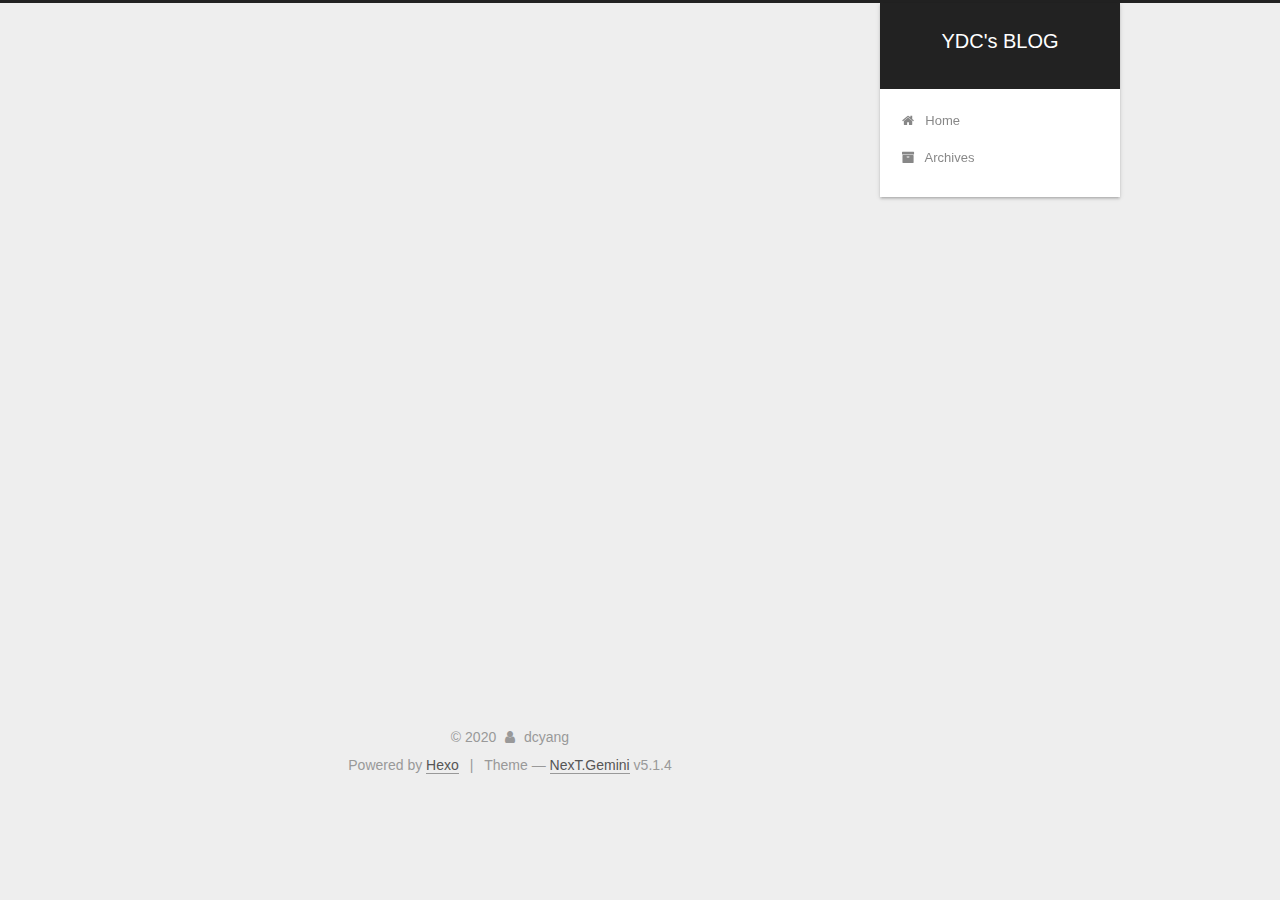
<file: index.html>
<!DOCTYPE html>



  


<html class="theme-next gemini use-motion" lang="en">
<head>
  <meta charset="UTF-8"/>
<meta http-equiv="X-UA-Compatible" content="IE=edge" />
<meta name="viewport" content="width=device-width, initial-scale=1, maximum-scale=1"/>
<meta name="theme-color" content="#222">









<meta http-equiv="Cache-Control" content="no-transform" />
<meta http-equiv="Cache-Control" content="no-siteapp" />
















  
  
  <link href="/lib/fancybox/source/jquery.fancybox.css?v=2.1.5" rel="stylesheet" type="text/css" />







<link href="/lib/font-awesome/css/font-awesome.min.css?v=4.6.2" rel="stylesheet" type="text/css" />

<link href="/css/main.css?v=5.1.4" rel="stylesheet" type="text/css" />


  <link rel="apple-touch-icon" sizes="180x180" href="/images/apple-touch-icon-next.png?v=5.1.4">


  <link rel="icon" type="image/png" sizes="32x32" href="/images/favicon-32x32-next.png?v=5.1.4">


  <link rel="icon" type="image/png" sizes="16x16" href="/images/favicon-16x16-next.png?v=5.1.4">


  <link rel="mask-icon" href="/images/logo.svg?v=5.1.4" color="#222">





  <meta name="keywords" content="Hexo, NexT" />










<meta property="og:type" content="website">
<meta property="og:title" content="YDC&#39;s BLOG">
<meta property="og:url" content="http://yoursite.com/index.html">
<meta property="og:site_name" content="YDC&#39;s BLOG">
<meta property="og:locale" content="en_US">
<meta property="article:author" content="dcyang">
<meta name="twitter:card" content="summary">



<script type="text/javascript" id="hexo.configurations">
  var NexT = window.NexT || {};
  var CONFIG = {
    root: '/',
    scheme: 'Gemini',
    version: '5.1.4',
    sidebar: {"position":"right","display":"post","offset":12,"b2t":false,"scrollpercent":false,"onmobile":false},
    fancybox: true,
    tabs: true,
    motion: {"enable":true,"async":false,"transition":{"post_block":"fadeIn","post_header":"slideDownIn","post_body":"slideDownIn","coll_header":"slideLeftIn","sidebar":"slideUpIn"}},
    duoshuo: {
      userId: '0',
      author: 'Author'
    },
    algolia: {
      applicationID: '',
      apiKey: '',
      indexName: '',
      hits: {"per_page":10},
      labels: {"input_placeholder":"Search for Posts","hits_empty":"We didn't find any results for the search: ${query}","hits_stats":"${hits} results found in ${time} ms"}
    }
  };
</script>



  <link rel="canonical" href="http://yoursite.com/"/>





  <title>YDC's BLOG</title>
  








<meta name="generator" content="Hexo 4.2.1"></head>

<body itemscope itemtype="http://schema.org/WebPage" lang="en">

  
  
    
  

  <div class="container sidebar-position-right 
  page-home">
    <div class="headband"></div>

    <header id="header" class="header" itemscope itemtype="http://schema.org/WPHeader">
      <div class="header-inner"><div class="site-brand-wrapper">
  <div class="site-meta ">
    

    <div class="custom-logo-site-title">
      <a href="/"  class="brand" rel="start">
        <span class="logo-line-before"><i></i></span>
        <span class="site-title">YDC's BLOG</span>
        <span class="logo-line-after"><i></i></span>
      </a>
    </div>
      
        <p class="site-subtitle"></p>
      
  </div>

  <div class="site-nav-toggle">
    <button>
      <span class="btn-bar"></span>
      <span class="btn-bar"></span>
      <span class="btn-bar"></span>
    </button>
  </div>
</div>

<nav class="site-nav">
  

  
    <ul id="menu" class="menu">
      
        
        <li class="menu-item menu-item-home">
          <a href="/%20" rel="section">
            
              <i class="menu-item-icon fa fa-fw fa-home"></i> <br />
            
            Home
          </a>
        </li>
      
        
        <li class="menu-item menu-item-archives">
          <a href="/archives/%20" rel="section">
            
              <i class="menu-item-icon fa fa-fw fa-archive"></i> <br />
            
            Archives
          </a>
        </li>
      

      
    </ul>
  

  
</nav>



 </div>
    </header>

    <main id="main" class="main">
      <div class="main-inner">
        <div class="content-wrap">
          <div id="content" class="content">
            
  <section id="posts" class="posts-expand">
    
      

  

  
  
  

  <article class="post post-type-normal" itemscope itemtype="http://schema.org/Article">
  
  
  
  <div class="post-block">
    <link itemprop="mainEntityOfPage" href="http://yoursite.com/2020/07/25/first-blog/">

    <span hidden itemprop="author" itemscope itemtype="http://schema.org/Person">
      <meta itemprop="name" content="dcyang">
      <meta itemprop="description" content="">
      <meta itemprop="image" content="/images/avatar.gif">
    </span>

    <span hidden itemprop="publisher" itemscope itemtype="http://schema.org/Organization">
      <meta itemprop="name" content="YDC's BLOG">
    </span>

    
      <header class="post-header">

        
        
          <h1 class="post-title" itemprop="name headline">
                
                <a class="post-title-link" href="/2020/07/25/first-blog/" itemprop="url">UE4的LOG使用</a></h1>
        

        <div class="post-meta">
          <span class="post-time">
            
              <span class="post-meta-item-icon">
                <i class="fa fa-calendar-o"></i>
              </span>
              
                <span class="post-meta-item-text">Posted on</span>
              
              <time title="Post created" itemprop="dateCreated datePublished" datetime="2020-07-25T00:00:00+08:00">
                2020-07-25
              </time>
            

            

            
          </span>

          

          
            
          

          
          

          

          

          

        </div>
      </header>
    

    
    
    
    <div class="post-body" itemprop="articleBody">

      
      

      
        
          <p>总结UE4中LOG的使用。</p>
          <!--noindex-->
          <div class="post-button text-center">
            <a class="btn" href="/2020/07/25/first-blog/#more" rel="contents">
              Read more &raquo;
            </a>
          </div>
          <!--/noindex-->
        
      
    </div>
    
    
    

    

    

    

    <footer class="post-footer">
      

      

      

      
      
        <div class="post-eof"></div>
      
    </footer>
  </div>
  
  
  
  </article>


    
      

  

  
  
  

  <article class="post post-type-normal" itemscope itemtype="http://schema.org/Article">
  
  
  
  <div class="post-block">
    <link itemprop="mainEntityOfPage" href="http://yoursite.com/2020/07/24/hello-world/">

    <span hidden itemprop="author" itemscope itemtype="http://schema.org/Person">
      <meta itemprop="name" content="dcyang">
      <meta itemprop="description" content="">
      <meta itemprop="image" content="/images/avatar.gif">
    </span>

    <span hidden itemprop="publisher" itemscope itemtype="http://schema.org/Organization">
      <meta itemprop="name" content="YDC's BLOG">
    </span>

    
      <header class="post-header">

        
        
          <h1 class="post-title" itemprop="name headline">
                
                <a class="post-title-link" href="/2020/07/24/hello-world/" itemprop="url">Hello World！</a></h1>
        

        <div class="post-meta">
          <span class="post-time">
            
              <span class="post-meta-item-icon">
                <i class="fa fa-calendar-o"></i>
              </span>
              
                <span class="post-meta-item-text">Posted on</span>
              
              <time title="Post created" itemprop="dateCreated datePublished" datetime="2020-07-24T10:03:21+08:00">
                2020-07-24
              </time>
            

            

            
          </span>

          

          
            
          

          
          

          

          

          

        </div>
      </header>
    

    
    
    
    <div class="post-body" itemprop="articleBody">

      
      

      
        
          <p>记录搭网站的第一天</p>
          <!--noindex-->
          <div class="post-button text-center">
            <a class="btn" href="/2020/07/24/hello-world/#more" rel="contents">
              Read more &raquo;
            </a>
          </div>
          <!--/noindex-->
        
      
    </div>
    
    
    

    

    

    

    <footer class="post-footer">
      

      

      

      
      
        <div class="post-eof"></div>
      
    </footer>
  </div>
  
  
  
  </article>


    
  </section>

  


          </div>
          


          

        </div>
        
          
  
  <div class="sidebar-toggle">
    <div class="sidebar-toggle-line-wrap">
      <span class="sidebar-toggle-line sidebar-toggle-line-first"></span>
      <span class="sidebar-toggle-line sidebar-toggle-line-middle"></span>
      <span class="sidebar-toggle-line sidebar-toggle-line-last"></span>
    </div>
  </div>

  <aside id="sidebar" class="sidebar">
    
    <div class="sidebar-inner">

      

      

      <section class="site-overview-wrap sidebar-panel sidebar-panel-active">
        <div class="site-overview">
          <div class="site-author motion-element" itemprop="author" itemscope itemtype="http://schema.org/Person">
            
              <p class="site-author-name" itemprop="name">dcyang</p>
              <p class="site-description motion-element" itemprop="description"></p>
          </div>

          <nav class="site-state motion-element">

            
              <div class="site-state-item site-state-posts">
              
                <a href="/archives/%20%7C%7C%20archive">
              
                  <span class="site-state-item-count">2</span>
                  <span class="site-state-item-name">posts</span>
                </a>
              </div>
            

            

            

          </nav>

          

          

          
          

          
          

          

        </div>
      </section>

      

      

    </div>
  </aside>


        
      </div>
    </main>

    <footer id="footer" class="footer">
      <div class="footer-inner">
        <div class="copyright">&copy; <span itemprop="copyrightYear">2020</span>
  <span class="with-love">
    <i class="fa fa-user"></i>
  </span>
  <span class="author" itemprop="copyrightHolder">dcyang</span>

  
</div>


  <div class="powered-by">Powered by <a class="theme-link" target="_blank" href="https://hexo.io">Hexo</a></div>



  <span class="post-meta-divider">|</span>



  <div class="theme-info">Theme &mdash; <a class="theme-link" target="_blank" href="https://github.com/iissnan/hexo-theme-next">NexT.Gemini</a> v5.1.4</div>




        







        
      </div>
    </footer>

    
      <div class="back-to-top">
        <i class="fa fa-arrow-up"></i>
        
      </div>
    

    

  </div>

  

<script type="text/javascript">
  if (Object.prototype.toString.call(window.Promise) !== '[object Function]') {
    window.Promise = null;
  }
</script>









  












  
  
    <script type="text/javascript" src="/lib/jquery/index.js?v=2.1.3"></script>
  

  
  
    <script type="text/javascript" src="/lib/fastclick/lib/fastclick.min.js?v=1.0.6"></script>
  

  
  
    <script type="text/javascript" src="/lib/jquery_lazyload/jquery.lazyload.js?v=1.9.7"></script>
  

  
  
    <script type="text/javascript" src="/lib/velocity/velocity.min.js?v=1.2.1"></script>
  

  
  
    <script type="text/javascript" src="/lib/velocity/velocity.ui.min.js?v=1.2.1"></script>
  

  
  
    <script type="text/javascript" src="/lib/fancybox/source/jquery.fancybox.pack.js?v=2.1.5"></script>
  


  


  <script type="text/javascript" src="/js/src/utils.js?v=5.1.4"></script>

  <script type="text/javascript" src="/js/src/motion.js?v=5.1.4"></script>



  
  


  <script type="text/javascript" src="/js/src/affix.js?v=5.1.4"></script>

  <script type="text/javascript" src="/js/src/schemes/pisces.js?v=5.1.4"></script>



  

  


  <script type="text/javascript" src="/js/src/bootstrap.js?v=5.1.4"></script>



  


  




	





  





  












  





  

  

  

  
  

  

  

  

</body>
</html>
</file>
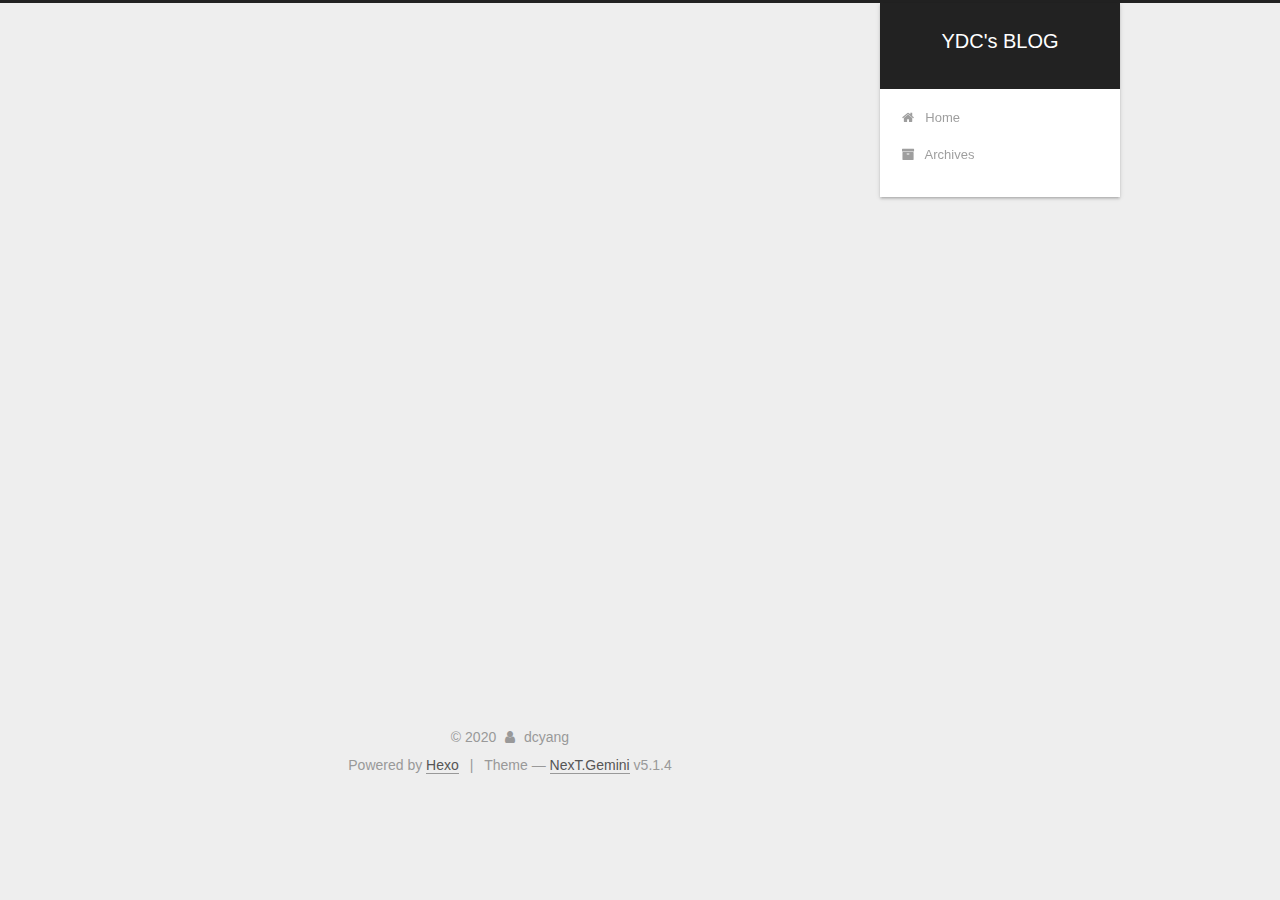
<file: archives/index.html>
<!DOCTYPE html>



  


<html class="theme-next gemini use-motion" lang="en">
<head>
  <meta charset="UTF-8"/>
<meta http-equiv="X-UA-Compatible" content="IE=edge" />
<meta name="viewport" content="width=device-width, initial-scale=1, maximum-scale=1"/>
<meta name="theme-color" content="#222">









<meta http-equiv="Cache-Control" content="no-transform" />
<meta http-equiv="Cache-Control" content="no-siteapp" />
















  
  
  <link href="/lib/fancybox/source/jquery.fancybox.css?v=2.1.5" rel="stylesheet" type="text/css" />







<link href="/lib/font-awesome/css/font-awesome.min.css?v=4.6.2" rel="stylesheet" type="text/css" />

<link href="/css/main.css?v=5.1.4" rel="stylesheet" type="text/css" />


  <link rel="apple-touch-icon" sizes="180x180" href="/images/apple-touch-icon-next.png?v=5.1.4">


  <link rel="icon" type="image/png" sizes="32x32" href="/images/favicon-32x32-next.png?v=5.1.4">


  <link rel="icon" type="image/png" sizes="16x16" href="/images/favicon-16x16-next.png?v=5.1.4">


  <link rel="mask-icon" href="/images/logo.svg?v=5.1.4" color="#222">





  <meta name="keywords" content="Hexo, NexT" />










<meta property="og:type" content="website">
<meta property="og:title" content="YDC&#39;s BLOG">
<meta property="og:url" content="http://yoursite.com/archives/index.html">
<meta property="og:site_name" content="YDC&#39;s BLOG">
<meta property="og:locale" content="en_US">
<meta property="article:author" content="dcyang">
<meta name="twitter:card" content="summary">



<script type="text/javascript" id="hexo.configurations">
  var NexT = window.NexT || {};
  var CONFIG = {
    root: '/',
    scheme: 'Gemini',
    version: '5.1.4',
    sidebar: {"position":"right","display":"post","offset":12,"b2t":false,"scrollpercent":false,"onmobile":false},
    fancybox: true,
    tabs: true,
    motion: {"enable":true,"async":false,"transition":{"post_block":"fadeIn","post_header":"slideDownIn","post_body":"slideDownIn","coll_header":"slideLeftIn","sidebar":"slideUpIn"}},
    duoshuo: {
      userId: '0',
      author: 'Author'
    },
    algolia: {
      applicationID: '',
      apiKey: '',
      indexName: '',
      hits: {"per_page":10},
      labels: {"input_placeholder":"Search for Posts","hits_empty":"We didn't find any results for the search: ${query}","hits_stats":"${hits} results found in ${time} ms"}
    }
  };
</script>



  <link rel="canonical" href="http://yoursite.com/archives/"/>





  <title>Archive | YDC's BLOG</title>
  








<meta name="generator" content="Hexo 4.2.1"></head>

<body itemscope itemtype="http://schema.org/WebPage" lang="en">

  
  
    
  

  <div class="container sidebar-position-right page-archive">
    <div class="headband"></div>

    <header id="header" class="header" itemscope itemtype="http://schema.org/WPHeader">
      <div class="header-inner"><div class="site-brand-wrapper">
  <div class="site-meta ">
    

    <div class="custom-logo-site-title">
      <a href="/"  class="brand" rel="start">
        <span class="logo-line-before"><i></i></span>
        <span class="site-title">YDC's BLOG</span>
        <span class="logo-line-after"><i></i></span>
      </a>
    </div>
      
        <p class="site-subtitle"></p>
      
  </div>

  <div class="site-nav-toggle">
    <button>
      <span class="btn-bar"></span>
      <span class="btn-bar"></span>
      <span class="btn-bar"></span>
    </button>
  </div>
</div>

<nav class="site-nav">
  

  
    <ul id="menu" class="menu">
      
        
        <li class="menu-item menu-item-home">
          <a href="/%20" rel="section">
            
              <i class="menu-item-icon fa fa-fw fa-home"></i> <br />
            
            Home
          </a>
        </li>
      
        
        <li class="menu-item menu-item-archives">
          <a href="/archives/%20" rel="section">
            
              <i class="menu-item-icon fa fa-fw fa-archive"></i> <br />
            
            Archives
          </a>
        </li>
      

      
    </ul>
  

  
</nav>



 </div>
    </header>

    <main id="main" class="main">
      <div class="main-inner">
        <div class="content-wrap">
          <div id="content" class="content">
            

  
  
  
  <div class="post-block archive">
    <div id="posts" class="posts-collapse">
      <span class="archive-move-on"></span>

      <span class="archive-page-counter">
        
        
        
          
        
        Um..! 2 posts in total. Keep on posting.
      </span>

      

        
        
        

        
          
          <div class="collection-title">
            <h1 class="archive-year" id="archive-year-2020">2020</h1>
          </div>
        
        

        

  <article class="post post-type-normal" itemscope itemtype="http://schema.org/Article">
    <header class="post-header">

      <h2 class="post-title">
        
            <a class="post-title-link" href="/2020/07/25/first-blog/" itemprop="url">
              
                <span itemprop="name">UE4的LOG使用</span>
              
            </a>
        
      </h2>

      <div class="post-meta">
        <time class="post-time" itemprop="dateCreated"
              datetime="2020-07-25T00:00:00+08:00"
              content="2020-07-25" >
          07-25
        </time>
      </div>

    </header>
  </article>



      

        
        
        

        
        

        

  <article class="post post-type-normal" itemscope itemtype="http://schema.org/Article">
    <header class="post-header">

      <h2 class="post-title">
        
            <a class="post-title-link" href="/2020/07/24/hello-world/" itemprop="url">
              
                <span itemprop="name">Hello World！</span>
              
            </a>
        
      </h2>

      <div class="post-meta">
        <time class="post-time" itemprop="dateCreated"
              datetime="2020-07-24T10:03:21+08:00"
              content="2020-07-24" >
          07-24
        </time>
      </div>

    </header>
  </article>



      

    </div>
  </div>
  
  
  

  



          </div>
          


          

        </div>
        
          
  
  <div class="sidebar-toggle">
    <div class="sidebar-toggle-line-wrap">
      <span class="sidebar-toggle-line sidebar-toggle-line-first"></span>
      <span class="sidebar-toggle-line sidebar-toggle-line-middle"></span>
      <span class="sidebar-toggle-line sidebar-toggle-line-last"></span>
    </div>
  </div>

  <aside id="sidebar" class="sidebar">
    
    <div class="sidebar-inner">

      

      

      <section class="site-overview-wrap sidebar-panel sidebar-panel-active">
        <div class="site-overview">
          <div class="site-author motion-element" itemprop="author" itemscope itemtype="http://schema.org/Person">
            
              <p class="site-author-name" itemprop="name">dcyang</p>
              <p class="site-description motion-element" itemprop="description"></p>
          </div>

          <nav class="site-state motion-element">

            
              <div class="site-state-item site-state-posts">
              
                <a href="/archives/%20%7C%7C%20archive">
              
                  <span class="site-state-item-count">2</span>
                  <span class="site-state-item-name">posts</span>
                </a>
              </div>
            

            

            

          </nav>

          

          

          
          

          
          

          

        </div>
      </section>

      

      

    </div>
  </aside>


        
      </div>
    </main>

    <footer id="footer" class="footer">
      <div class="footer-inner">
        <div class="copyright">&copy; <span itemprop="copyrightYear">2020</span>
  <span class="with-love">
    <i class="fa fa-user"></i>
  </span>
  <span class="author" itemprop="copyrightHolder">dcyang</span>

  
</div>


  <div class="powered-by">Powered by <a class="theme-link" target="_blank" href="https://hexo.io">Hexo</a></div>



  <span class="post-meta-divider">|</span>



  <div class="theme-info">Theme &mdash; <a class="theme-link" target="_blank" href="https://github.com/iissnan/hexo-theme-next">NexT.Gemini</a> v5.1.4</div>




        







        
      </div>
    </footer>

    
      <div class="back-to-top">
        <i class="fa fa-arrow-up"></i>
        
      </div>
    

    

  </div>

  

<script type="text/javascript">
  if (Object.prototype.toString.call(window.Promise) !== '[object Function]') {
    window.Promise = null;
  }
</script>









  












  
  
    <script type="text/javascript" src="/lib/jquery/index.js?v=2.1.3"></script>
  

  
  
    <script type="text/javascript" src="/lib/fastclick/lib/fastclick.min.js?v=1.0.6"></script>
  

  
  
    <script type="text/javascript" src="/lib/jquery_lazyload/jquery.lazyload.js?v=1.9.7"></script>
  

  
  
    <script type="text/javascript" src="/lib/velocity/velocity.min.js?v=1.2.1"></script>
  

  
  
    <script type="text/javascript" src="/lib/velocity/velocity.ui.min.js?v=1.2.1"></script>
  

  
  
    <script type="text/javascript" src="/lib/fancybox/source/jquery.fancybox.pack.js?v=2.1.5"></script>
  


  


  <script type="text/javascript" src="/js/src/utils.js?v=5.1.4"></script>

  <script type="text/javascript" src="/js/src/motion.js?v=5.1.4"></script>



  
  


  <script type="text/javascript" src="/js/src/affix.js?v=5.1.4"></script>

  <script type="text/javascript" src="/js/src/schemes/pisces.js?v=5.1.4"></script>



  

  


  <script type="text/javascript" src="/js/src/bootstrap.js?v=5.1.4"></script>



  


  




	





  





  












  





  

  

  

  
  

  

  

  

</body>
</html>
</file>
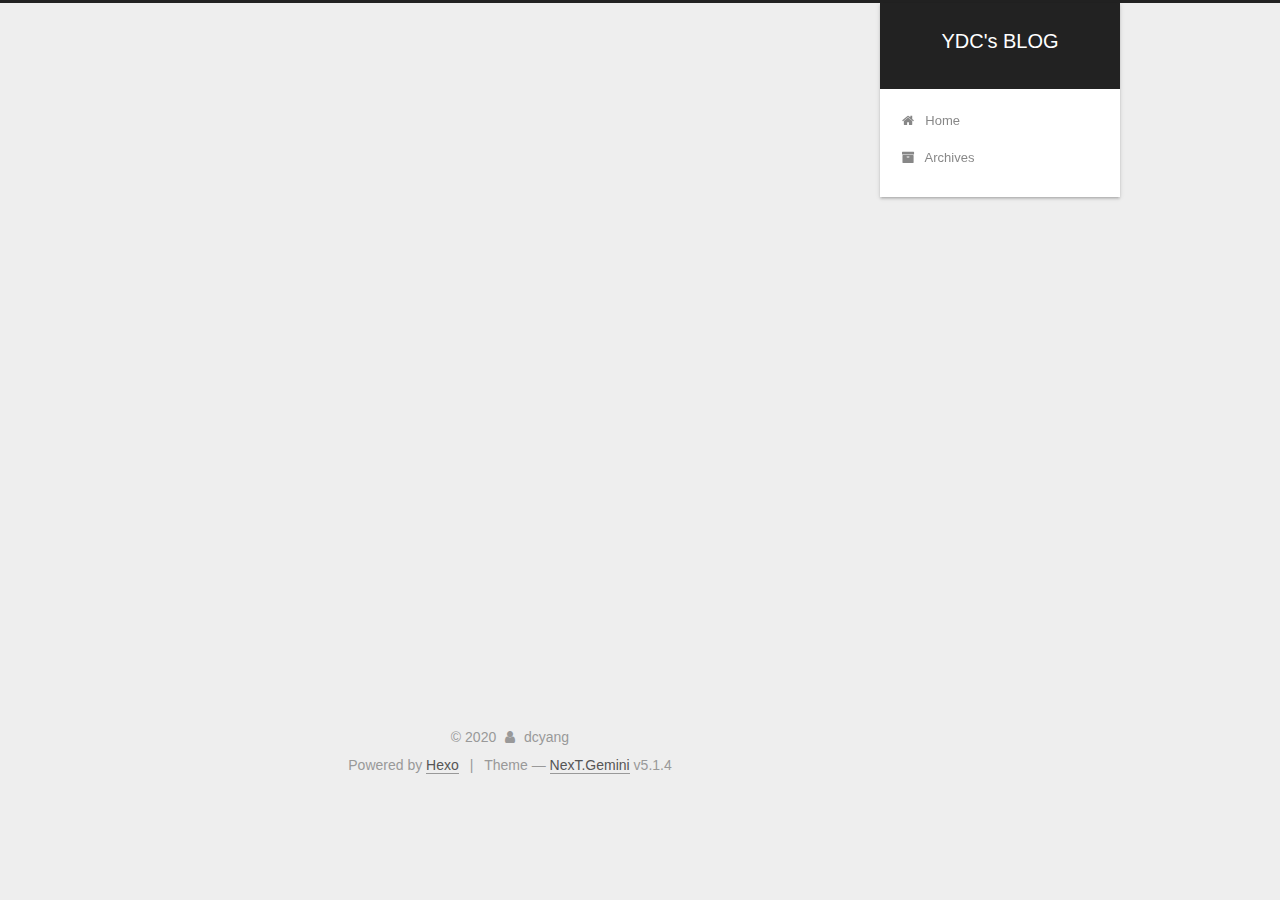
<file: archives/2020/index.html>
<!DOCTYPE html>



  


<html class="theme-next gemini use-motion" lang="en">
<head>
  <meta charset="UTF-8"/>
<meta http-equiv="X-UA-Compatible" content="IE=edge" />
<meta name="viewport" content="width=device-width, initial-scale=1, maximum-scale=1"/>
<meta name="theme-color" content="#222">









<meta http-equiv="Cache-Control" content="no-transform" />
<meta http-equiv="Cache-Control" content="no-siteapp" />
















  
  
  <link href="/lib/fancybox/source/jquery.fancybox.css?v=2.1.5" rel="stylesheet" type="text/css" />







<link href="/lib/font-awesome/css/font-awesome.min.css?v=4.6.2" rel="stylesheet" type="text/css" />

<link href="/css/main.css?v=5.1.4" rel="stylesheet" type="text/css" />


  <link rel="apple-touch-icon" sizes="180x180" href="/images/apple-touch-icon-next.png?v=5.1.4">


  <link rel="icon" type="image/png" sizes="32x32" href="/images/favicon-32x32-next.png?v=5.1.4">


  <link rel="icon" type="image/png" sizes="16x16" href="/images/favicon-16x16-next.png?v=5.1.4">


  <link rel="mask-icon" href="/images/logo.svg?v=5.1.4" color="#222">





  <meta name="keywords" content="Hexo, NexT" />










<meta property="og:type" content="website">
<meta property="og:title" content="YDC&#39;s BLOG">
<meta property="og:url" content="http://yoursite.com/archives/2020/index.html">
<meta property="og:site_name" content="YDC&#39;s BLOG">
<meta property="og:locale" content="en_US">
<meta property="article:author" content="dcyang">
<meta name="twitter:card" content="summary">



<script type="text/javascript" id="hexo.configurations">
  var NexT = window.NexT || {};
  var CONFIG = {
    root: '/',
    scheme: 'Gemini',
    version: '5.1.4',
    sidebar: {"position":"right","display":"post","offset":12,"b2t":false,"scrollpercent":false,"onmobile":false},
    fancybox: true,
    tabs: true,
    motion: {"enable":true,"async":false,"transition":{"post_block":"fadeIn","post_header":"slideDownIn","post_body":"slideDownIn","coll_header":"slideLeftIn","sidebar":"slideUpIn"}},
    duoshuo: {
      userId: '0',
      author: 'Author'
    },
    algolia: {
      applicationID: '',
      apiKey: '',
      indexName: '',
      hits: {"per_page":10},
      labels: {"input_placeholder":"Search for Posts","hits_empty":"We didn't find any results for the search: ${query}","hits_stats":"${hits} results found in ${time} ms"}
    }
  };
</script>



  <link rel="canonical" href="http://yoursite.com/archives/2020/"/>





  <title>Archive | YDC's BLOG</title>
  








<meta name="generator" content="Hexo 4.2.1"></head>

<body itemscope itemtype="http://schema.org/WebPage" lang="en">

  
  
    
  

  <div class="container sidebar-position-right page-archive">
    <div class="headband"></div>

    <header id="header" class="header" itemscope itemtype="http://schema.org/WPHeader">
      <div class="header-inner"><div class="site-brand-wrapper">
  <div class="site-meta ">
    

    <div class="custom-logo-site-title">
      <a href="/"  class="brand" rel="start">
        <span class="logo-line-before"><i></i></span>
        <span class="site-title">YDC's BLOG</span>
        <span class="logo-line-after"><i></i></span>
      </a>
    </div>
      
        <p class="site-subtitle"></p>
      
  </div>

  <div class="site-nav-toggle">
    <button>
      <span class="btn-bar"></span>
      <span class="btn-bar"></span>
      <span class="btn-bar"></span>
    </button>
  </div>
</div>

<nav class="site-nav">
  

  
    <ul id="menu" class="menu">
      
        
        <li class="menu-item menu-item-home">
          <a href="/%20" rel="section">
            
              <i class="menu-item-icon fa fa-fw fa-home"></i> <br />
            
            Home
          </a>
        </li>
      
        
        <li class="menu-item menu-item-archives">
          <a href="/archives/%20" rel="section">
            
              <i class="menu-item-icon fa fa-fw fa-archive"></i> <br />
            
            Archives
          </a>
        </li>
      

      
    </ul>
  

  
</nav>



 </div>
    </header>

    <main id="main" class="main">
      <div class="main-inner">
        <div class="content-wrap">
          <div id="content" class="content">
            

  
  
  
  <div class="post-block archive">
    <div id="posts" class="posts-collapse">
      <span class="archive-move-on"></span>

      <span class="archive-page-counter">
        
        
        
          
        
        Um..! 2 posts in total. Keep on posting.
      </span>

      

        
        
        

        
          
          <div class="collection-title">
            <h1 class="archive-year" id="archive-year-2020">2020</h1>
          </div>
        
        

        

  <article class="post post-type-normal" itemscope itemtype="http://schema.org/Article">
    <header class="post-header">

      <h2 class="post-title">
        
            <a class="post-title-link" href="/2020/07/25/first-blog/" itemprop="url">
              
                <span itemprop="name">UE4的LOG使用</span>
              
            </a>
        
      </h2>

      <div class="post-meta">
        <time class="post-time" itemprop="dateCreated"
              datetime="2020-07-25T00:00:00+08:00"
              content="2020-07-25" >
          07-25
        </time>
      </div>

    </header>
  </article>



      

        
        
        

        
        

        

  <article class="post post-type-normal" itemscope itemtype="http://schema.org/Article">
    <header class="post-header">

      <h2 class="post-title">
        
            <a class="post-title-link" href="/2020/07/24/hello-world/" itemprop="url">
              
                <span itemprop="name">Hello World！</span>
              
            </a>
        
      </h2>

      <div class="post-meta">
        <time class="post-time" itemprop="dateCreated"
              datetime="2020-07-24T10:03:21+08:00"
              content="2020-07-24" >
          07-24
        </time>
      </div>

    </header>
  </article>



      

    </div>
  </div>
  
  
  

  



          </div>
          


          

        </div>
        
          
  
  <div class="sidebar-toggle">
    <div class="sidebar-toggle-line-wrap">
      <span class="sidebar-toggle-line sidebar-toggle-line-first"></span>
      <span class="sidebar-toggle-line sidebar-toggle-line-middle"></span>
      <span class="sidebar-toggle-line sidebar-toggle-line-last"></span>
    </div>
  </div>

  <aside id="sidebar" class="sidebar">
    
    <div class="sidebar-inner">

      

      

      <section class="site-overview-wrap sidebar-panel sidebar-panel-active">
        <div class="site-overview">
          <div class="site-author motion-element" itemprop="author" itemscope itemtype="http://schema.org/Person">
            
              <p class="site-author-name" itemprop="name">dcyang</p>
              <p class="site-description motion-element" itemprop="description"></p>
          </div>

          <nav class="site-state motion-element">

            
              <div class="site-state-item site-state-posts">
              
                <a href="/archives/%20%7C%7C%20archive">
              
                  <span class="site-state-item-count">2</span>
                  <span class="site-state-item-name">posts</span>
                </a>
              </div>
            

            

            

          </nav>

          

          

          
          

          
          

          

        </div>
      </section>

      

      

    </div>
  </aside>


        
      </div>
    </main>

    <footer id="footer" class="footer">
      <div class="footer-inner">
        <div class="copyright">&copy; <span itemprop="copyrightYear">2020</span>
  <span class="with-love">
    <i class="fa fa-user"></i>
  </span>
  <span class="author" itemprop="copyrightHolder">dcyang</span>

  
</div>


  <div class="powered-by">Powered by <a class="theme-link" target="_blank" href="https://hexo.io">Hexo</a></div>



  <span class="post-meta-divider">|</span>



  <div class="theme-info">Theme &mdash; <a class="theme-link" target="_blank" href="https://github.com/iissnan/hexo-theme-next">NexT.Gemini</a> v5.1.4</div>




        







        
      </div>
    </footer>

    
      <div class="back-to-top">
        <i class="fa fa-arrow-up"></i>
        
      </div>
    

    

  </div>

  

<script type="text/javascript">
  if (Object.prototype.toString.call(window.Promise) !== '[object Function]') {
    window.Promise = null;
  }
</script>









  












  
  
    <script type="text/javascript" src="/lib/jquery/index.js?v=2.1.3"></script>
  

  
  
    <script type="text/javascript" src="/lib/fastclick/lib/fastclick.min.js?v=1.0.6"></script>
  

  
  
    <script type="text/javascript" src="/lib/jquery_lazyload/jquery.lazyload.js?v=1.9.7"></script>
  

  
  
    <script type="text/javascript" src="/lib/velocity/velocity.min.js?v=1.2.1"></script>
  

  
  
    <script type="text/javascript" src="/lib/velocity/velocity.ui.min.js?v=1.2.1"></script>
  

  
  
    <script type="text/javascript" src="/lib/fancybox/source/jquery.fancybox.pack.js?v=2.1.5"></script>
  


  


  <script type="text/javascript" src="/js/src/utils.js?v=5.1.4"></script>

  <script type="text/javascript" src="/js/src/motion.js?v=5.1.4"></script>



  
  


  <script type="text/javascript" src="/js/src/affix.js?v=5.1.4"></script>

  <script type="text/javascript" src="/js/src/schemes/pisces.js?v=5.1.4"></script>



  

  


  <script type="text/javascript" src="/js/src/bootstrap.js?v=5.1.4"></script>



  


  




	





  





  












  





  

  

  

  
  

  

  

  

</body>
</html>
</file>
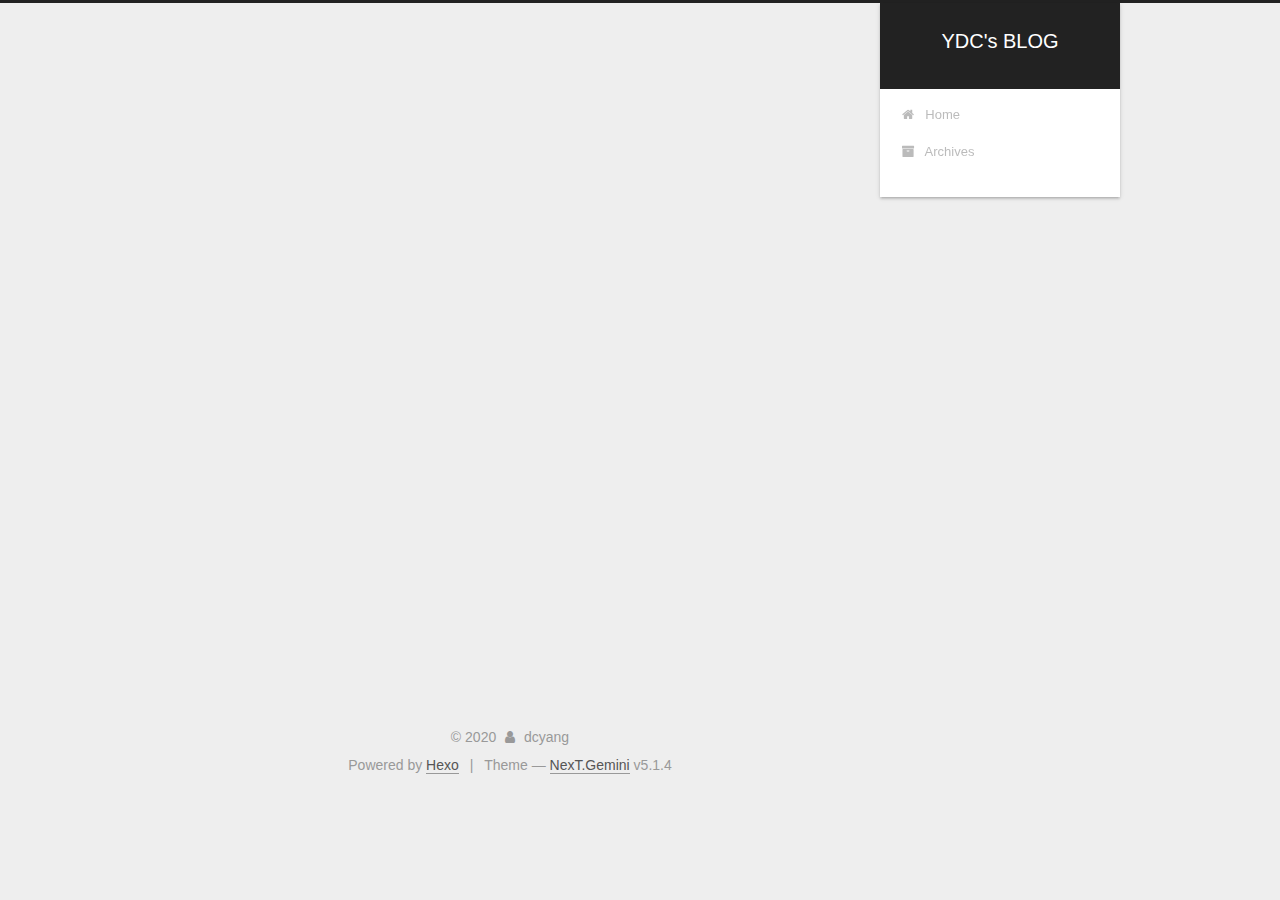
<file: archives/2020/07/index.html>
<!DOCTYPE html>



  


<html class="theme-next gemini use-motion" lang="en">
<head>
  <meta charset="UTF-8"/>
<meta http-equiv="X-UA-Compatible" content="IE=edge" />
<meta name="viewport" content="width=device-width, initial-scale=1, maximum-scale=1"/>
<meta name="theme-color" content="#222">









<meta http-equiv="Cache-Control" content="no-transform" />
<meta http-equiv="Cache-Control" content="no-siteapp" />
















  
  
  <link href="/lib/fancybox/source/jquery.fancybox.css?v=2.1.5" rel="stylesheet" type="text/css" />







<link href="/lib/font-awesome/css/font-awesome.min.css?v=4.6.2" rel="stylesheet" type="text/css" />

<link href="/css/main.css?v=5.1.4" rel="stylesheet" type="text/css" />


  <link rel="apple-touch-icon" sizes="180x180" href="/images/apple-touch-icon-next.png?v=5.1.4">


  <link rel="icon" type="image/png" sizes="32x32" href="/images/favicon-32x32-next.png?v=5.1.4">


  <link rel="icon" type="image/png" sizes="16x16" href="/images/favicon-16x16-next.png?v=5.1.4">


  <link rel="mask-icon" href="/images/logo.svg?v=5.1.4" color="#222">





  <meta name="keywords" content="Hexo, NexT" />










<meta property="og:type" content="website">
<meta property="og:title" content="YDC&#39;s BLOG">
<meta property="og:url" content="http://yoursite.com/archives/2020/07/index.html">
<meta property="og:site_name" content="YDC&#39;s BLOG">
<meta property="og:locale" content="en_US">
<meta property="article:author" content="dcyang">
<meta name="twitter:card" content="summary">



<script type="text/javascript" id="hexo.configurations">
  var NexT = window.NexT || {};
  var CONFIG = {
    root: '/',
    scheme: 'Gemini',
    version: '5.1.4',
    sidebar: {"position":"right","display":"post","offset":12,"b2t":false,"scrollpercent":false,"onmobile":false},
    fancybox: true,
    tabs: true,
    motion: {"enable":true,"async":false,"transition":{"post_block":"fadeIn","post_header":"slideDownIn","post_body":"slideDownIn","coll_header":"slideLeftIn","sidebar":"slideUpIn"}},
    duoshuo: {
      userId: '0',
      author: 'Author'
    },
    algolia: {
      applicationID: '',
      apiKey: '',
      indexName: '',
      hits: {"per_page":10},
      labels: {"input_placeholder":"Search for Posts","hits_empty":"We didn't find any results for the search: ${query}","hits_stats":"${hits} results found in ${time} ms"}
    }
  };
</script>



  <link rel="canonical" href="http://yoursite.com/archives/2020/07/"/>





  <title>Archive | YDC's BLOG</title>
  








<meta name="generator" content="Hexo 4.2.1"></head>

<body itemscope itemtype="http://schema.org/WebPage" lang="en">

  
  
    
  

  <div class="container sidebar-position-right page-archive">
    <div class="headband"></div>

    <header id="header" class="header" itemscope itemtype="http://schema.org/WPHeader">
      <div class="header-inner"><div class="site-brand-wrapper">
  <div class="site-meta ">
    

    <div class="custom-logo-site-title">
      <a href="/"  class="brand" rel="start">
        <span class="logo-line-before"><i></i></span>
        <span class="site-title">YDC's BLOG</span>
        <span class="logo-line-after"><i></i></span>
      </a>
    </div>
      
        <p class="site-subtitle"></p>
      
  </div>

  <div class="site-nav-toggle">
    <button>
      <span class="btn-bar"></span>
      <span class="btn-bar"></span>
      <span class="btn-bar"></span>
    </button>
  </div>
</div>

<nav class="site-nav">
  

  
    <ul id="menu" class="menu">
      
        
        <li class="menu-item menu-item-home">
          <a href="/%20" rel="section">
            
              <i class="menu-item-icon fa fa-fw fa-home"></i> <br />
            
            Home
          </a>
        </li>
      
        
        <li class="menu-item menu-item-archives">
          <a href="/archives/%20" rel="section">
            
              <i class="menu-item-icon fa fa-fw fa-archive"></i> <br />
            
            Archives
          </a>
        </li>
      

      
    </ul>
  

  
</nav>



 </div>
    </header>

    <main id="main" class="main">
      <div class="main-inner">
        <div class="content-wrap">
          <div id="content" class="content">
            

  
  
  
  <div class="post-block archive">
    <div id="posts" class="posts-collapse">
      <span class="archive-move-on"></span>

      <span class="archive-page-counter">
        
        
        
          
        
        Um..! 2 posts in total. Keep on posting.
      </span>

      

        
        
        

        
          
          <div class="collection-title">
            <h1 class="archive-year" id="archive-year-2020">2020</h1>
          </div>
        
        

        

  <article class="post post-type-normal" itemscope itemtype="http://schema.org/Article">
    <header class="post-header">

      <h2 class="post-title">
        
            <a class="post-title-link" href="/2020/07/25/first-blog/" itemprop="url">
              
                <span itemprop="name">UE4的LOG使用</span>
              
            </a>
        
      </h2>

      <div class="post-meta">
        <time class="post-time" itemprop="dateCreated"
              datetime="2020-07-25T00:00:00+08:00"
              content="2020-07-25" >
          07-25
        </time>
      </div>

    </header>
  </article>



      

        
        
        

        
        

        

  <article class="post post-type-normal" itemscope itemtype="http://schema.org/Article">
    <header class="post-header">

      <h2 class="post-title">
        
            <a class="post-title-link" href="/2020/07/24/hello-world/" itemprop="url">
              
                <span itemprop="name">Hello World！</span>
              
            </a>
        
      </h2>

      <div class="post-meta">
        <time class="post-time" itemprop="dateCreated"
              datetime="2020-07-24T10:03:21+08:00"
              content="2020-07-24" >
          07-24
        </time>
      </div>

    </header>
  </article>



      

    </div>
  </div>
  
  
  

  



          </div>
          


          

        </div>
        
          
  
  <div class="sidebar-toggle">
    <div class="sidebar-toggle-line-wrap">
      <span class="sidebar-toggle-line sidebar-toggle-line-first"></span>
      <span class="sidebar-toggle-line sidebar-toggle-line-middle"></span>
      <span class="sidebar-toggle-line sidebar-toggle-line-last"></span>
    </div>
  </div>

  <aside id="sidebar" class="sidebar">
    
    <div class="sidebar-inner">

      

      

      <section class="site-overview-wrap sidebar-panel sidebar-panel-active">
        <div class="site-overview">
          <div class="site-author motion-element" itemprop="author" itemscope itemtype="http://schema.org/Person">
            
              <p class="site-author-name" itemprop="name">dcyang</p>
              <p class="site-description motion-element" itemprop="description"></p>
          </div>

          <nav class="site-state motion-element">

            
              <div class="site-state-item site-state-posts">
              
                <a href="/archives/%20%7C%7C%20archive">
              
                  <span class="site-state-item-count">2</span>
                  <span class="site-state-item-name">posts</span>
                </a>
              </div>
            

            

            

          </nav>

          

          

          
          

          
          

          

        </div>
      </section>

      

      

    </div>
  </aside>


        
      </div>
    </main>

    <footer id="footer" class="footer">
      <div class="footer-inner">
        <div class="copyright">&copy; <span itemprop="copyrightYear">2020</span>
  <span class="with-love">
    <i class="fa fa-user"></i>
  </span>
  <span class="author" itemprop="copyrightHolder">dcyang</span>

  
</div>


  <div class="powered-by">Powered by <a class="theme-link" target="_blank" href="https://hexo.io">Hexo</a></div>



  <span class="post-meta-divider">|</span>



  <div class="theme-info">Theme &mdash; <a class="theme-link" target="_blank" href="https://github.com/iissnan/hexo-theme-next">NexT.Gemini</a> v5.1.4</div>




        







        
      </div>
    </footer>

    
      <div class="back-to-top">
        <i class="fa fa-arrow-up"></i>
        
      </div>
    

    

  </div>

  

<script type="text/javascript">
  if (Object.prototype.toString.call(window.Promise) !== '[object Function]') {
    window.Promise = null;
  }
</script>









  












  
  
    <script type="text/javascript" src="/lib/jquery/index.js?v=2.1.3"></script>
  

  
  
    <script type="text/javascript" src="/lib/fastclick/lib/fastclick.min.js?v=1.0.6"></script>
  

  
  
    <script type="text/javascript" src="/lib/jquery_lazyload/jquery.lazyload.js?v=1.9.7"></script>
  

  
  
    <script type="text/javascript" src="/lib/velocity/velocity.min.js?v=1.2.1"></script>
  

  
  
    <script type="text/javascript" src="/lib/velocity/velocity.ui.min.js?v=1.2.1"></script>
  

  
  
    <script type="text/javascript" src="/lib/fancybox/source/jquery.fancybox.pack.js?v=2.1.5"></script>
  


  


  <script type="text/javascript" src="/js/src/utils.js?v=5.1.4"></script>

  <script type="text/javascript" src="/js/src/motion.js?v=5.1.4"></script>



  
  


  <script type="text/javascript" src="/js/src/affix.js?v=5.1.4"></script>

  <script type="text/javascript" src="/js/src/schemes/pisces.js?v=5.1.4"></script>



  

  


  <script type="text/javascript" src="/js/src/bootstrap.js?v=5.1.4"></script>



  


  




	





  





  












  





  

  

  

  
  

  

  

  

</body>
</html>
</file>
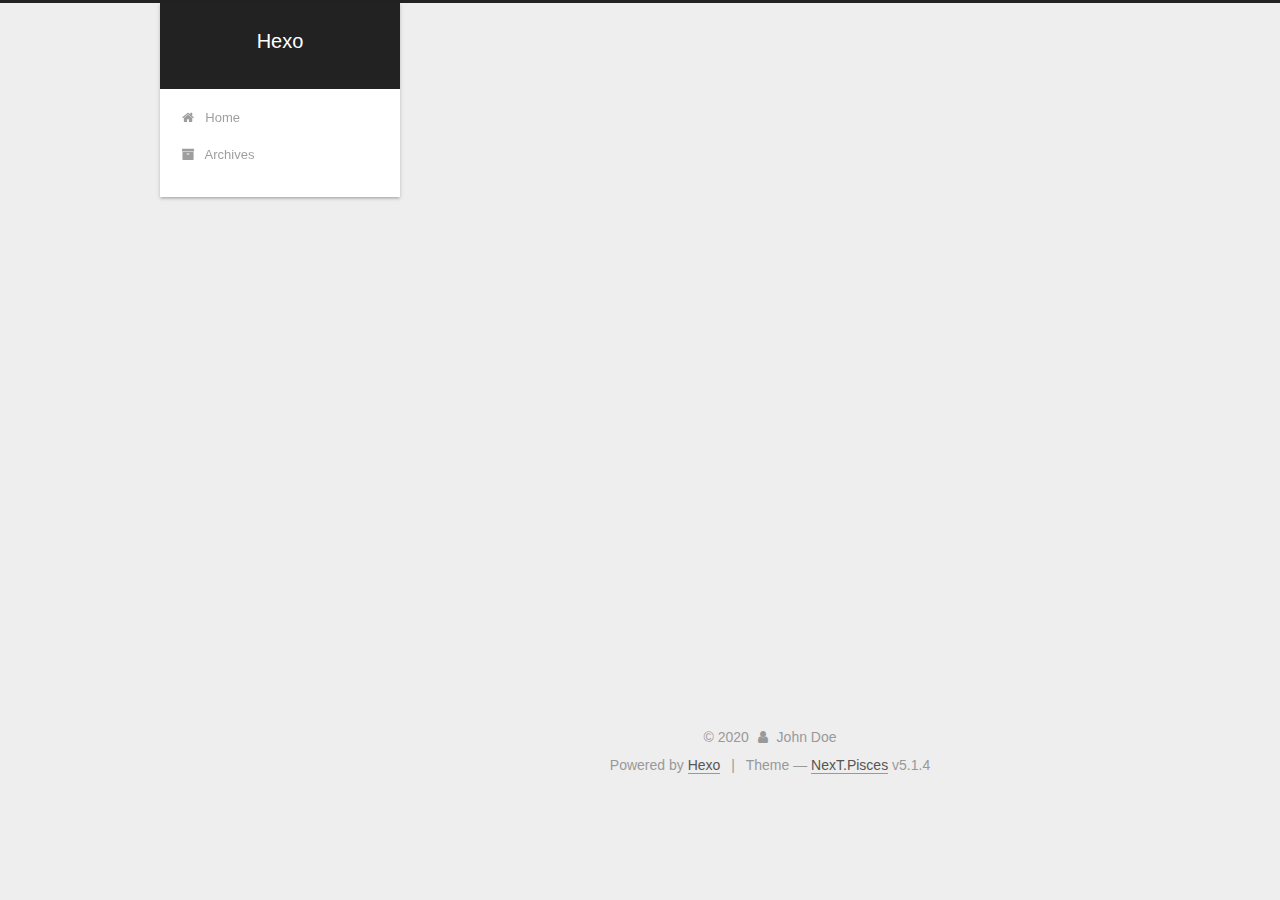
<file: 2020/07/24/first-blog/index.html>
<!DOCTYPE html>



  


<html class="theme-next pisces use-motion" lang="en">
<head>
  <meta charset="UTF-8"/>
<meta http-equiv="X-UA-Compatible" content="IE=edge" />
<meta name="viewport" content="width=device-width, initial-scale=1, maximum-scale=1"/>
<meta name="theme-color" content="#222">









<meta http-equiv="Cache-Control" content="no-transform" />
<meta http-equiv="Cache-Control" content="no-siteapp" />
















  
  
  <link href="/lib/fancybox/source/jquery.fancybox.css?v=2.1.5" rel="stylesheet" type="text/css" />







<link href="/lib/font-awesome/css/font-awesome.min.css?v=4.6.2" rel="stylesheet" type="text/css" />

<link href="/css/main.css?v=5.1.4" rel="stylesheet" type="text/css" />


  <link rel="apple-touch-icon" sizes="180x180" href="/images/apple-touch-icon-next.png?v=5.1.4">


  <link rel="icon" type="image/png" sizes="32x32" href="/images/favicon-32x32-next.png?v=5.1.4">


  <link rel="icon" type="image/png" sizes="16x16" href="/images/favicon-16x16-next.png?v=5.1.4">


  <link rel="mask-icon" href="/images/logo.svg?v=5.1.4" color="#222">





  <meta name="keywords" content="Hexo, NexT" />










<meta property="og:type" content="article">
<meta property="og:title" content="first blog">
<meta property="og:url" content="http://yoursite.com/2020/07/24/first-blog/index.html">
<meta property="og:site_name" content="Hexo">
<meta property="og:locale" content="en_US">
<meta property="article:published_time" content="2020-07-24T05:12:01.000Z">
<meta property="article:modified_time" content="2020-07-24T05:12:01.864Z">
<meta property="article:author" content="John Doe">
<meta name="twitter:card" content="summary">



<script type="text/javascript" id="hexo.configurations">
  var NexT = window.NexT || {};
  var CONFIG = {
    root: '/',
    scheme: 'Pisces',
    version: '5.1.4',
    sidebar: {"position":"left","display":"post","offset":12,"b2t":false,"scrollpercent":false,"onmobile":false},
    fancybox: true,
    tabs: true,
    motion: {"enable":true,"async":false,"transition":{"post_block":"fadeIn","post_header":"slideDownIn","post_body":"slideDownIn","coll_header":"slideLeftIn","sidebar":"slideUpIn"}},
    duoshuo: {
      userId: '0',
      author: 'Author'
    },
    algolia: {
      applicationID: '',
      apiKey: '',
      indexName: '',
      hits: {"per_page":10},
      labels: {"input_placeholder":"Search for Posts","hits_empty":"We didn't find any results for the search: ${query}","hits_stats":"${hits} results found in ${time} ms"}
    }
  };
</script>



  <link rel="canonical" href="http://yoursite.com/2020/07/24/first-blog/"/>





  <title>first blog | Hexo</title>
  








<meta name="generator" content="Hexo 4.2.1"></head>

<body itemscope itemtype="http://schema.org/WebPage" lang="en">

  
  
    
  

  <div class="container sidebar-position-left page-post-detail">
    <div class="headband"></div>

    <header id="header" class="header" itemscope itemtype="http://schema.org/WPHeader">
      <div class="header-inner"><div class="site-brand-wrapper">
  <div class="site-meta ">
    

    <div class="custom-logo-site-title">
      <a href="/"  class="brand" rel="start">
        <span class="logo-line-before"><i></i></span>
        <span class="site-title">Hexo</span>
        <span class="logo-line-after"><i></i></span>
      </a>
    </div>
      
        <p class="site-subtitle"></p>
      
  </div>

  <div class="site-nav-toggle">
    <button>
      <span class="btn-bar"></span>
      <span class="btn-bar"></span>
      <span class="btn-bar"></span>
    </button>
  </div>
</div>

<nav class="site-nav">
  

  
    <ul id="menu" class="menu">
      
        
        <li class="menu-item menu-item-home">
          <a href="/%20" rel="section">
            
              <i class="menu-item-icon fa fa-fw fa-home"></i> <br />
            
            Home
          </a>
        </li>
      
        
        <li class="menu-item menu-item-archives">
          <a href="/archives/%20" rel="section">
            
              <i class="menu-item-icon fa fa-fw fa-archive"></i> <br />
            
            Archives
          </a>
        </li>
      

      
    </ul>
  

  
</nav>



 </div>
    </header>

    <main id="main" class="main">
      <div class="main-inner">
        <div class="content-wrap">
          <div id="content" class="content">
            

  <div id="posts" class="posts-expand">
    

  

  
  
  

  <article class="post post-type-normal" itemscope itemtype="http://schema.org/Article">
  
  
  
  <div class="post-block">
    <link itemprop="mainEntityOfPage" href="http://yoursite.com/2020/07/24/first-blog/">

    <span hidden itemprop="author" itemscope itemtype="http://schema.org/Person">
      <meta itemprop="name" content="John Doe">
      <meta itemprop="description" content="">
      <meta itemprop="image" content="/images/avatar.gif">
    </span>

    <span hidden itemprop="publisher" itemscope itemtype="http://schema.org/Organization">
      <meta itemprop="name" content="Hexo">
    </span>

    
      <header class="post-header">

        
        
          <h1 class="post-title" itemprop="name headline">first blog</h1>
        

        <div class="post-meta">
          <span class="post-time">
            
              <span class="post-meta-item-icon">
                <i class="fa fa-calendar-o"></i>
              </span>
              
                <span class="post-meta-item-text">Posted on</span>
              
              <time title="Post created" itemprop="dateCreated datePublished" datetime="2020-07-24T13:12:01+08:00">
                2020-07-24
              </time>
            

            

            
          </span>

          

          
            
          

          
          

          

          

          

        </div>
      </header>
    

    
    
    
    <div class="post-body" itemprop="articleBody">

      
      

      
        
      
    </div>
    
    
    

    

    

    

    <footer class="post-footer">
      

      
      
      

      
        <div class="post-nav">
          <div class="post-nav-next post-nav-item">
            
              <a href="/2020/07/24/hello-world/" rel="next" title="啊">
                <i class="fa fa-chevron-left"></i> 啊
              </a>
            
          </div>

          <span class="post-nav-divider"></span>

          <div class="post-nav-prev post-nav-item">
            
          </div>
        </div>
      

      
      
    </footer>
  </div>
  
  
  
  </article>



    <div class="post-spread">
      
    </div>
  </div>


          </div>
          


          

  



        </div>
        
          
  
  <div class="sidebar-toggle">
    <div class="sidebar-toggle-line-wrap">
      <span class="sidebar-toggle-line sidebar-toggle-line-first"></span>
      <span class="sidebar-toggle-line sidebar-toggle-line-middle"></span>
      <span class="sidebar-toggle-line sidebar-toggle-line-last"></span>
    </div>
  </div>

  <aside id="sidebar" class="sidebar">
    
    <div class="sidebar-inner">

      

      

      <section class="site-overview-wrap sidebar-panel sidebar-panel-active">
        <div class="site-overview">
          <div class="site-author motion-element" itemprop="author" itemscope itemtype="http://schema.org/Person">
            
              <p class="site-author-name" itemprop="name">John Doe</p>
              <p class="site-description motion-element" itemprop="description"></p>
          </div>

          <nav class="site-state motion-element">

            
              <div class="site-state-item site-state-posts">
              
                <a href="/archives/%20%7C%7C%20archive">
              
                  <span class="site-state-item-count">2</span>
                  <span class="site-state-item-name">posts</span>
                </a>
              </div>
            

            

            

          </nav>

          

          

          
          

          
          

          

        </div>
      </section>

      

      

    </div>
  </aside>


        
      </div>
    </main>

    <footer id="footer" class="footer">
      <div class="footer-inner">
        <div class="copyright">&copy; <span itemprop="copyrightYear">2020</span>
  <span class="with-love">
    <i class="fa fa-user"></i>
  </span>
  <span class="author" itemprop="copyrightHolder">John Doe</span>

  
</div>


  <div class="powered-by">Powered by <a class="theme-link" target="_blank" href="https://hexo.io">Hexo</a></div>



  <span class="post-meta-divider">|</span>



  <div class="theme-info">Theme &mdash; <a class="theme-link" target="_blank" href="https://github.com/iissnan/hexo-theme-next">NexT.Pisces</a> v5.1.4</div>




        







        
      </div>
    </footer>

    
      <div class="back-to-top">
        <i class="fa fa-arrow-up"></i>
        
      </div>
    

    

  </div>

  

<script type="text/javascript">
  if (Object.prototype.toString.call(window.Promise) !== '[object Function]') {
    window.Promise = null;
  }
</script>









  












  
  
    <script type="text/javascript" src="/lib/jquery/index.js?v=2.1.3"></script>
  

  
  
    <script type="text/javascript" src="/lib/fastclick/lib/fastclick.min.js?v=1.0.6"></script>
  

  
  
    <script type="text/javascript" src="/lib/jquery_lazyload/jquery.lazyload.js?v=1.9.7"></script>
  

  
  
    <script type="text/javascript" src="/lib/velocity/velocity.min.js?v=1.2.1"></script>
  

  
  
    <script type="text/javascript" src="/lib/velocity/velocity.ui.min.js?v=1.2.1"></script>
  

  
  
    <script type="text/javascript" src="/lib/fancybox/source/jquery.fancybox.pack.js?v=2.1.5"></script>
  


  


  <script type="text/javascript" src="/js/src/utils.js?v=5.1.4"></script>

  <script type="text/javascript" src="/js/src/motion.js?v=5.1.4"></script>



  
  


  <script type="text/javascript" src="/js/src/affix.js?v=5.1.4"></script>

  <script type="text/javascript" src="/js/src/schemes/pisces.js?v=5.1.4"></script>



  
  <script type="text/javascript" src="/js/src/scrollspy.js?v=5.1.4"></script>
<script type="text/javascript" src="/js/src/post-details.js?v=5.1.4"></script>



  


  <script type="text/javascript" src="/js/src/bootstrap.js?v=5.1.4"></script>



  


  




	





  





  












  





  

  

  

  
  

  

  

  

</body>
</html>
</file>
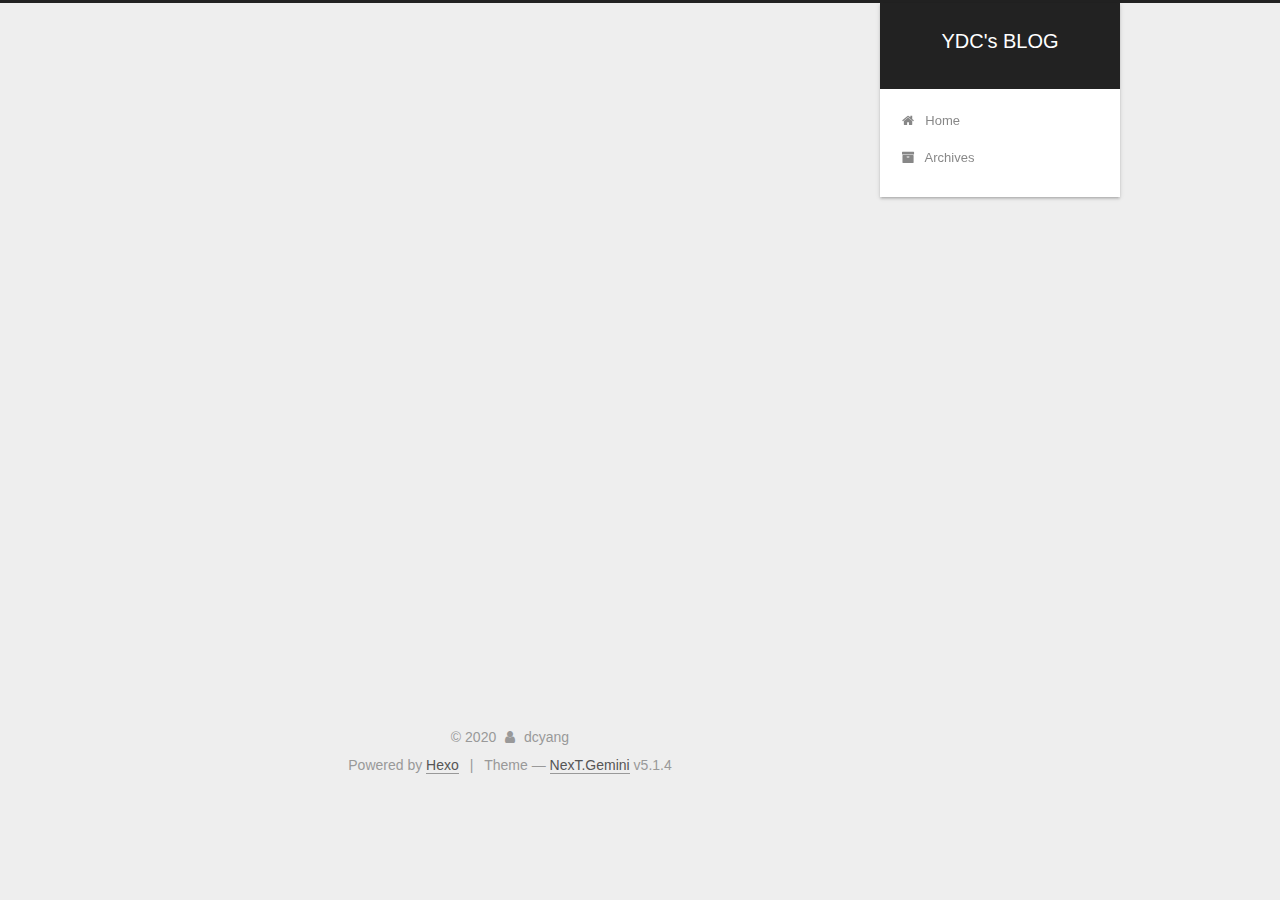
<file: 2020/07/24/hello-world/index.html>
<!DOCTYPE html>



  


<html class="theme-next gemini use-motion" lang="en">
<head>
  <meta charset="UTF-8"/>
<meta http-equiv="X-UA-Compatible" content="IE=edge" />
<meta name="viewport" content="width=device-width, initial-scale=1, maximum-scale=1"/>
<meta name="theme-color" content="#222">









<meta http-equiv="Cache-Control" content="no-transform" />
<meta http-equiv="Cache-Control" content="no-siteapp" />
















  
  
  <link href="/lib/fancybox/source/jquery.fancybox.css?v=2.1.5" rel="stylesheet" type="text/css" />







<link href="/lib/font-awesome/css/font-awesome.min.css?v=4.6.2" rel="stylesheet" type="text/css" />

<link href="/css/main.css?v=5.1.4" rel="stylesheet" type="text/css" />


  <link rel="apple-touch-icon" sizes="180x180" href="/images/apple-touch-icon-next.png?v=5.1.4">


  <link rel="icon" type="image/png" sizes="32x32" href="/images/favicon-32x32-next.png?v=5.1.4">


  <link rel="icon" type="image/png" sizes="16x16" href="/images/favicon-16x16-next.png?v=5.1.4">


  <link rel="mask-icon" href="/images/logo.svg?v=5.1.4" color="#222">





  <meta name="keywords" content="Hexo, NexT" />










<meta name="description" content="记录搭网站的第一天">
<meta property="og:type" content="article">
<meta property="og:title" content="Hello World！">
<meta property="og:url" content="http://yoursite.com/2020/07/24/hello-world/index.html">
<meta property="og:site_name" content="YDC&#39;s BLOG">
<meta property="og:description" content="记录搭网站的第一天">
<meta property="og:locale" content="en_US">
<meta property="article:published_time" content="2020-07-24T02:03:21.293Z">
<meta property="article:modified_time" content="2020-07-25T03:15:20.950Z">
<meta property="article:author" content="dcyang">
<meta name="twitter:card" content="summary">



<script type="text/javascript" id="hexo.configurations">
  var NexT = window.NexT || {};
  var CONFIG = {
    root: '/',
    scheme: 'Gemini',
    version: '5.1.4',
    sidebar: {"position":"right","display":"post","offset":12,"b2t":false,"scrollpercent":false,"onmobile":false},
    fancybox: true,
    tabs: true,
    motion: {"enable":true,"async":false,"transition":{"post_block":"fadeIn","post_header":"slideDownIn","post_body":"slideDownIn","coll_header":"slideLeftIn","sidebar":"slideUpIn"}},
    duoshuo: {
      userId: '0',
      author: 'Author'
    },
    algolia: {
      applicationID: '',
      apiKey: '',
      indexName: '',
      hits: {"per_page":10},
      labels: {"input_placeholder":"Search for Posts","hits_empty":"We didn't find any results for the search: ${query}","hits_stats":"${hits} results found in ${time} ms"}
    }
  };
</script>



  <link rel="canonical" href="http://yoursite.com/2020/07/24/hello-world/"/>





  <title>Hello World！ | YDC's BLOG</title>
  








<meta name="generator" content="Hexo 4.2.1"></head>

<body itemscope itemtype="http://schema.org/WebPage" lang="en">

  
  
    
  

  <div class="container sidebar-position-right page-post-detail">
    <div class="headband"></div>

    <header id="header" class="header" itemscope itemtype="http://schema.org/WPHeader">
      <div class="header-inner"><div class="site-brand-wrapper">
  <div class="site-meta ">
    

    <div class="custom-logo-site-title">
      <a href="/"  class="brand" rel="start">
        <span class="logo-line-before"><i></i></span>
        <span class="site-title">YDC's BLOG</span>
        <span class="logo-line-after"><i></i></span>
      </a>
    </div>
      
        <p class="site-subtitle"></p>
      
  </div>

  <div class="site-nav-toggle">
    <button>
      <span class="btn-bar"></span>
      <span class="btn-bar"></span>
      <span class="btn-bar"></span>
    </button>
  </div>
</div>

<nav class="site-nav">
  

  
    <ul id="menu" class="menu">
      
        
        <li class="menu-item menu-item-home">
          <a href="/%20" rel="section">
            
              <i class="menu-item-icon fa fa-fw fa-home"></i> <br />
            
            Home
          </a>
        </li>
      
        
        <li class="menu-item menu-item-archives">
          <a href="/archives/%20" rel="section">
            
              <i class="menu-item-icon fa fa-fw fa-archive"></i> <br />
            
            Archives
          </a>
        </li>
      

      
    </ul>
  

  
</nav>



 </div>
    </header>

    <main id="main" class="main">
      <div class="main-inner">
        <div class="content-wrap">
          <div id="content" class="content">
            

  <div id="posts" class="posts-expand">
    

  

  
  
  

  <article class="post post-type-normal" itemscope itemtype="http://schema.org/Article">
  
  
  
  <div class="post-block">
    <link itemprop="mainEntityOfPage" href="http://yoursite.com/2020/07/24/hello-world/">

    <span hidden itemprop="author" itemscope itemtype="http://schema.org/Person">
      <meta itemprop="name" content="dcyang">
      <meta itemprop="description" content="">
      <meta itemprop="image" content="/images/avatar.gif">
    </span>

    <span hidden itemprop="publisher" itemscope itemtype="http://schema.org/Organization">
      <meta itemprop="name" content="YDC's BLOG">
    </span>

    
      <header class="post-header">

        
        
          <h1 class="post-title" itemprop="name headline">Hello World！</h1>
        

        <div class="post-meta">
          <span class="post-time">
            
              <span class="post-meta-item-icon">
                <i class="fa fa-calendar-o"></i>
              </span>
              
                <span class="post-meta-item-text">Posted on</span>
              
              <time title="Post created" itemprop="dateCreated datePublished" datetime="2020-07-24T10:03:21+08:00">
                2020-07-24
              </time>
            

            

            
          </span>

          

          
            
          

          
          

          

          

          

        </div>
      </header>
    

    
    
    
    <div class="post-body" itemprop="articleBody">

      
      

      
        <p>记录搭网站的第一天</p>
<a id="more"></a>
<h2 id="Code"><a href="#Code" class="headerlink" title="Code"></a>Code</h2><figure class="highlight bash"><table><tr><td class="gutter"><pre><span class="line">1</span><br><span class="line">2</span><br><span class="line">3</span><br><span class="line">4</span><br><span class="line">5</span><br></pre></td><td class="code"><pre><span class="line">int main()</span><br><span class="line">&#123;</span><br><span class="line">	cout &lt;&lt; <span class="string">" hello world"</span>;</span><br><span class="line">	<span class="built_in">return</span> 0;</span><br><span class="line">&#125;</span><br></pre></td></tr></table></figure>
<p>欢迎访问我的: <a href="https://github.com/ydc258ttbaby" target="_blank" rel="noopener">My Github</a></p>

      
    </div>
    
    
    

    

    

    

    <footer class="post-footer">
      

      
      
      

      
        <div class="post-nav">
          <div class="post-nav-next post-nav-item">
            
          </div>

          <span class="post-nav-divider"></span>

          <div class="post-nav-prev post-nav-item">
            
              <a href="/2020/07/25/first-blog/" rel="prev" title="UE4的LOG使用">
                UE4的LOG使用 <i class="fa fa-chevron-right"></i>
              </a>
            
          </div>
        </div>
      

      
      
    </footer>
  </div>
  
  
  
  </article>



    <div class="post-spread">
      
    </div>
  </div>


          </div>
          


          

  



        </div>
        
          
  
  <div class="sidebar-toggle">
    <div class="sidebar-toggle-line-wrap">
      <span class="sidebar-toggle-line sidebar-toggle-line-first"></span>
      <span class="sidebar-toggle-line sidebar-toggle-line-middle"></span>
      <span class="sidebar-toggle-line sidebar-toggle-line-last"></span>
    </div>
  </div>

  <aside id="sidebar" class="sidebar">
    
    <div class="sidebar-inner">

      

      
        <ul class="sidebar-nav motion-element">
          <li class="sidebar-nav-toc sidebar-nav-active" data-target="post-toc-wrap">
            Table of Contents
          </li>
          <li class="sidebar-nav-overview" data-target="site-overview-wrap">
            Overview
          </li>
        </ul>
      

      <section class="site-overview-wrap sidebar-panel">
        <div class="site-overview">
          <div class="site-author motion-element" itemprop="author" itemscope itemtype="http://schema.org/Person">
            
              <p class="site-author-name" itemprop="name">dcyang</p>
              <p class="site-description motion-element" itemprop="description"></p>
          </div>

          <nav class="site-state motion-element">

            
              <div class="site-state-item site-state-posts">
              
                <a href="/archives/%20%7C%7C%20archive">
              
                  <span class="site-state-item-count">2</span>
                  <span class="site-state-item-name">posts</span>
                </a>
              </div>
            

            

            

          </nav>

          

          

          
          

          
          

          

        </div>
      </section>

      
      <!--noindex-->
        <section class="post-toc-wrap motion-element sidebar-panel sidebar-panel-active">
          <div class="post-toc">

            
              
            

            
              <div class="post-toc-content"><ol class="nav"><li class="nav-item nav-level-2"><a class="nav-link" href="#Code"><span class="nav-number">1.</span> <span class="nav-text">Code</span></a></li></ol></div>
            

          </div>
        </section>
      <!--/noindex-->
      

      

    </div>
  </aside>


        
      </div>
    </main>

    <footer id="footer" class="footer">
      <div class="footer-inner">
        <div class="copyright">&copy; <span itemprop="copyrightYear">2020</span>
  <span class="with-love">
    <i class="fa fa-user"></i>
  </span>
  <span class="author" itemprop="copyrightHolder">dcyang</span>

  
</div>


  <div class="powered-by">Powered by <a class="theme-link" target="_blank" href="https://hexo.io">Hexo</a></div>



  <span class="post-meta-divider">|</span>



  <div class="theme-info">Theme &mdash; <a class="theme-link" target="_blank" href="https://github.com/iissnan/hexo-theme-next">NexT.Gemini</a> v5.1.4</div>




        







        
      </div>
    </footer>

    
      <div class="back-to-top">
        <i class="fa fa-arrow-up"></i>
        
      </div>
    

    

  </div>

  

<script type="text/javascript">
  if (Object.prototype.toString.call(window.Promise) !== '[object Function]') {
    window.Promise = null;
  }
</script>









  












  
  
    <script type="text/javascript" src="/lib/jquery/index.js?v=2.1.3"></script>
  

  
  
    <script type="text/javascript" src="/lib/fastclick/lib/fastclick.min.js?v=1.0.6"></script>
  

  
  
    <script type="text/javascript" src="/lib/jquery_lazyload/jquery.lazyload.js?v=1.9.7"></script>
  

  
  
    <script type="text/javascript" src="/lib/velocity/velocity.min.js?v=1.2.1"></script>
  

  
  
    <script type="text/javascript" src="/lib/velocity/velocity.ui.min.js?v=1.2.1"></script>
  

  
  
    <script type="text/javascript" src="/lib/fancybox/source/jquery.fancybox.pack.js?v=2.1.5"></script>
  


  


  <script type="text/javascript" src="/js/src/utils.js?v=5.1.4"></script>

  <script type="text/javascript" src="/js/src/motion.js?v=5.1.4"></script>



  
  


  <script type="text/javascript" src="/js/src/affix.js?v=5.1.4"></script>

  <script type="text/javascript" src="/js/src/schemes/pisces.js?v=5.1.4"></script>



  
  <script type="text/javascript" src="/js/src/scrollspy.js?v=5.1.4"></script>
<script type="text/javascript" src="/js/src/post-details.js?v=5.1.4"></script>



  


  <script type="text/javascript" src="/js/src/bootstrap.js?v=5.1.4"></script>



  


  




	





  





  












  





  

  

  

  
  

  

  

  

</body>
</html>
</file>
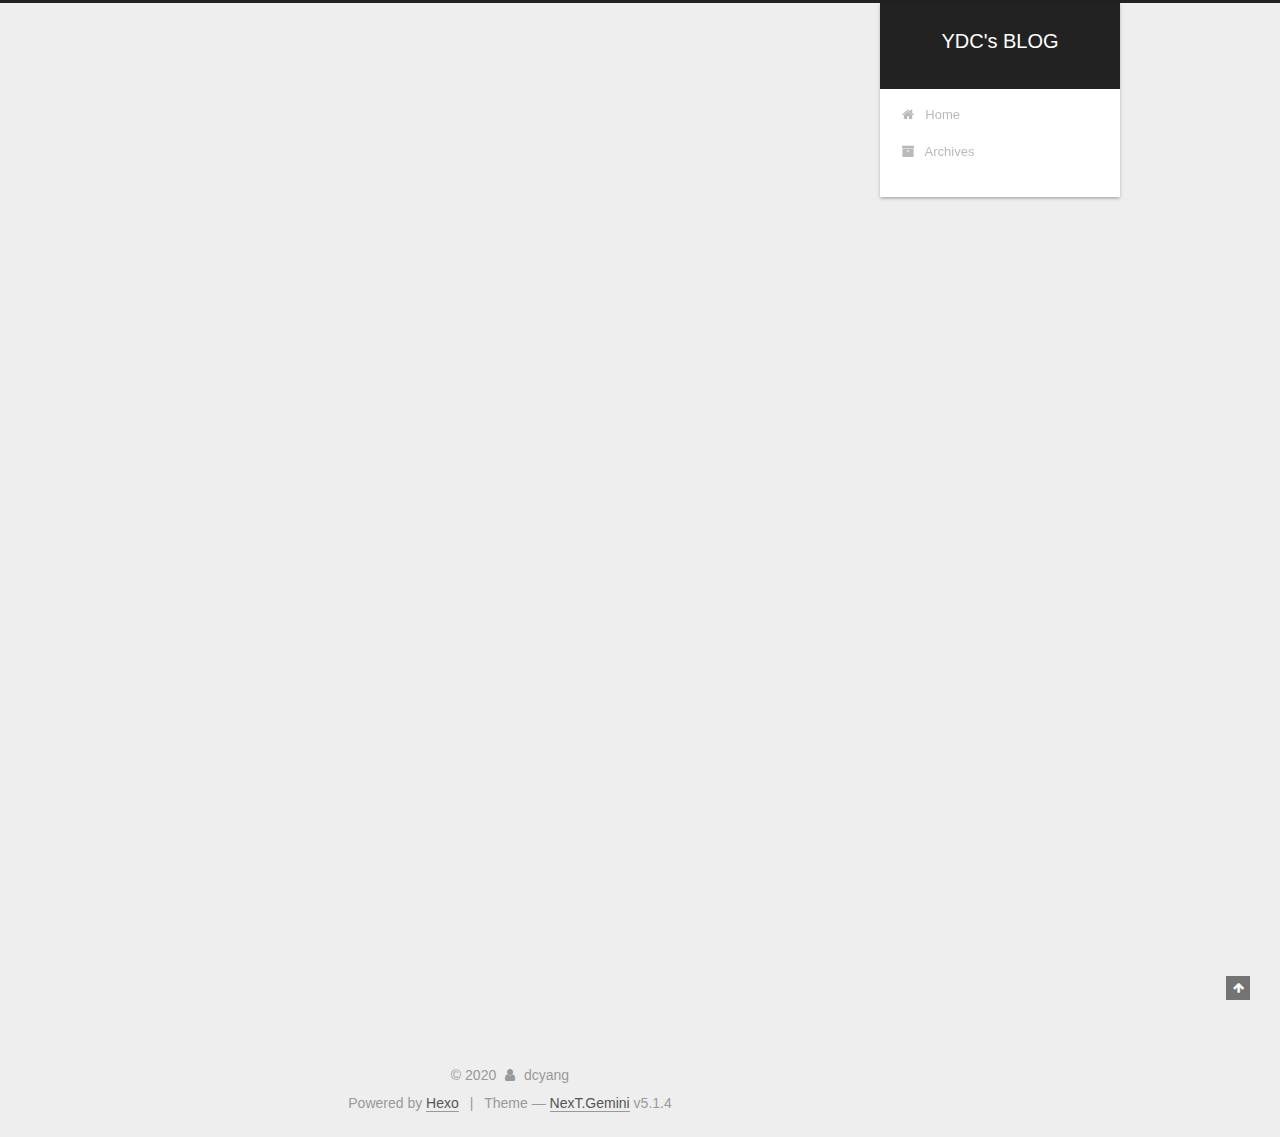
<file: 2020/07/25/first-blog/index.html>
<!DOCTYPE html>



  


<html class="theme-next gemini use-motion" lang="en">
<head>
  <meta charset="UTF-8"/>
<meta http-equiv="X-UA-Compatible" content="IE=edge" />
<meta name="viewport" content="width=device-width, initial-scale=1, maximum-scale=1"/>
<meta name="theme-color" content="#222">









<meta http-equiv="Cache-Control" content="no-transform" />
<meta http-equiv="Cache-Control" content="no-siteapp" />
















  
  
  <link href="/lib/fancybox/source/jquery.fancybox.css?v=2.1.5" rel="stylesheet" type="text/css" />







<link href="/lib/font-awesome/css/font-awesome.min.css?v=4.6.2" rel="stylesheet" type="text/css" />

<link href="/css/main.css?v=5.1.4" rel="stylesheet" type="text/css" />


  <link rel="apple-touch-icon" sizes="180x180" href="/images/apple-touch-icon-next.png?v=5.1.4">


  <link rel="icon" type="image/png" sizes="32x32" href="/images/favicon-32x32-next.png?v=5.1.4">


  <link rel="icon" type="image/png" sizes="16x16" href="/images/favicon-16x16-next.png?v=5.1.4">


  <link rel="mask-icon" href="/images/logo.svg?v=5.1.4" color="#222">





  <meta name="keywords" content="Hexo, NexT" />










<meta name="description" content="总结UE4中LOG的使用。">
<meta property="og:type" content="article">
<meta property="og:title" content="UE4的LOG使用">
<meta property="og:url" content="http://yoursite.com/2020/07/25/first-blog/index.html">
<meta property="og:site_name" content="YDC&#39;s BLOG">
<meta property="og:description" content="总结UE4中LOG的使用。">
<meta property="og:locale" content="en_US">
<meta property="article:published_time" content="2020-07-24T16:00:00.000Z">
<meta property="article:modified_time" content="2020-07-25T03:15:38.006Z">
<meta property="article:author" content="dcyang">
<meta name="twitter:card" content="summary">



<script type="text/javascript" id="hexo.configurations">
  var NexT = window.NexT || {};
  var CONFIG = {
    root: '/',
    scheme: 'Gemini',
    version: '5.1.4',
    sidebar: {"position":"right","display":"post","offset":12,"b2t":false,"scrollpercent":false,"onmobile":false},
    fancybox: true,
    tabs: true,
    motion: {"enable":true,"async":false,"transition":{"post_block":"fadeIn","post_header":"slideDownIn","post_body":"slideDownIn","coll_header":"slideLeftIn","sidebar":"slideUpIn"}},
    duoshuo: {
      userId: '0',
      author: 'Author'
    },
    algolia: {
      applicationID: '',
      apiKey: '',
      indexName: '',
      hits: {"per_page":10},
      labels: {"input_placeholder":"Search for Posts","hits_empty":"We didn't find any results for the search: ${query}","hits_stats":"${hits} results found in ${time} ms"}
    }
  };
</script>



  <link rel="canonical" href="http://yoursite.com/2020/07/25/first-blog/"/>





  <title>UE4的LOG使用 | YDC's BLOG</title>
  








<meta name="generator" content="Hexo 4.2.1"></head>

<body itemscope itemtype="http://schema.org/WebPage" lang="en">

  
  
    
  

  <div class="container sidebar-position-right page-post-detail">
    <div class="headband"></div>

    <header id="header" class="header" itemscope itemtype="http://schema.org/WPHeader">
      <div class="header-inner"><div class="site-brand-wrapper">
  <div class="site-meta ">
    

    <div class="custom-logo-site-title">
      <a href="/"  class="brand" rel="start">
        <span class="logo-line-before"><i></i></span>
        <span class="site-title">YDC's BLOG</span>
        <span class="logo-line-after"><i></i></span>
      </a>
    </div>
      
        <p class="site-subtitle"></p>
      
  </div>

  <div class="site-nav-toggle">
    <button>
      <span class="btn-bar"></span>
      <span class="btn-bar"></span>
      <span class="btn-bar"></span>
    </button>
  </div>
</div>

<nav class="site-nav">
  

  
    <ul id="menu" class="menu">
      
        
        <li class="menu-item menu-item-home">
          <a href="/%20" rel="section">
            
              <i class="menu-item-icon fa fa-fw fa-home"></i> <br />
            
            Home
          </a>
        </li>
      
        
        <li class="menu-item menu-item-archives">
          <a href="/archives/%20" rel="section">
            
              <i class="menu-item-icon fa fa-fw fa-archive"></i> <br />
            
            Archives
          </a>
        </li>
      

      
    </ul>
  

  
</nav>



 </div>
    </header>

    <main id="main" class="main">
      <div class="main-inner">
        <div class="content-wrap">
          <div id="content" class="content">
            

  <div id="posts" class="posts-expand">
    

  

  
  
  

  <article class="post post-type-normal" itemscope itemtype="http://schema.org/Article">
  
  
  
  <div class="post-block">
    <link itemprop="mainEntityOfPage" href="http://yoursite.com/2020/07/25/first-blog/">

    <span hidden itemprop="author" itemscope itemtype="http://schema.org/Person">
      <meta itemprop="name" content="dcyang">
      <meta itemprop="description" content="">
      <meta itemprop="image" content="/images/avatar.gif">
    </span>

    <span hidden itemprop="publisher" itemscope itemtype="http://schema.org/Organization">
      <meta itemprop="name" content="YDC's BLOG">
    </span>

    
      <header class="post-header">

        
        
          <h1 class="post-title" itemprop="name headline">UE4的LOG使用</h1>
        

        <div class="post-meta">
          <span class="post-time">
            
              <span class="post-meta-item-icon">
                <i class="fa fa-calendar-o"></i>
              </span>
              
                <span class="post-meta-item-text">Posted on</span>
              
              <time title="Post created" itemprop="dateCreated datePublished" datetime="2020-07-25T00:00:00+08:00">
                2020-07-25
              </time>
            

            

            
          </span>

          

          
            
          

          
          

          

          

          

        </div>
      </header>
    

    
    
    
    <div class="post-body" itemprop="articleBody">

      
      

      
        <p>总结UE4中LOG的使用。</p>
<a id="more"></a>
<h3 id="无标签临时Log："><a href="#无标签临时Log：" class="headerlink" title="无标签临时Log："></a>无标签临时Log：</h3><figure class="highlight plain"><table><tr><td class="gutter"><pre><span class="line">1</span><br><span class="line">2</span><br><span class="line">3</span><br><span class="line">4</span><br></pre></td><td class="code"><pre><span class="line">UE_LOG(LogTemp, Log, TEXT(&quot;Your message&quot;));</span><br><span class="line">UE_LOG(LogTemp, Warning, TEXT(&quot;Your message&quot;));</span><br><span class="line">UE_LOG(LogTemp, Error, TEXT(&quot;Your message&quot;));</span><br><span class="line">UE_CLOG(Condition,LogTemp, Log, TEXT(&quot;Your message&quot;));</span><br></pre></td></tr></table></figure>
<h3 id="有标签Log："><a href="#有标签Log：" class="headerlink" title="有标签Log："></a>有标签Log：</h3><p>先设置标签：<br>,h文件里：</p>
<figure class="highlight plain"><table><tr><td class="gutter"><pre><span class="line">1</span><br></pre></td><td class="code"><pre><span class="line">DECLARE_LOG_CATEGORY_EXTERN(LogName, Log, All);</span><br></pre></td></tr></table></figure>
<p>.cpp文件里：</p>
<figure class="highlight plain"><table><tr><td class="gutter"><pre><span class="line">1</span><br></pre></td><td class="code"><pre><span class="line">DEFINE_LOG_CATEGORY(LogName);</span><br></pre></td></tr></table></figure>
<p>使用有标签Log：和无标签Log一样，把LogTemp换成LogName</p>
<h3 id="注意FString与Int、Float："><a href="#注意FString与Int、Float：" class="headerlink" title="注意FString与Int、Float："></a>注意FString与Int、Float：</h3><figure class="highlight plain"><table><tr><td class="gutter"><pre><span class="line">1</span><br><span class="line">2</span><br><span class="line">3</span><br><span class="line">4</span><br><span class="line">5</span><br><span class="line">6</span><br></pre></td><td class="code"><pre><span class="line">FString Str &#x3D; TEXT(“ydc”);</span><br><span class="line">UE_LOG(LogTemp,Log,TEXT(&quot;String is %s&quot;), *Str );</span><br><span class="line">int i &#x3D; 5;</span><br><span class="line">UE_LOG(LogTemp,Log,TEXT(&quot;Number is %d&quot;), i );</span><br><span class="line">float num &#x3D; 0.5;</span><br><span class="line">UE_LOG(LogTemp,Log,TEXT(&quot;Number is %f&quot;), num );</span><br></pre></td></tr></table></figure>

      
    </div>
    
    
    

    

    

    

    <footer class="post-footer">
      

      
      
      

      
        <div class="post-nav">
          <div class="post-nav-next post-nav-item">
            
              <a href="/2020/07/24/hello-world/" rel="next" title="Hello World！">
                <i class="fa fa-chevron-left"></i> Hello World！
              </a>
            
          </div>

          <span class="post-nav-divider"></span>

          <div class="post-nav-prev post-nav-item">
            
          </div>
        </div>
      

      
      
    </footer>
  </div>
  
  
  
  </article>



    <div class="post-spread">
      
    </div>
  </div>


          </div>
          


          

  



        </div>
        
          
  
  <div class="sidebar-toggle">
    <div class="sidebar-toggle-line-wrap">
      <span class="sidebar-toggle-line sidebar-toggle-line-first"></span>
      <span class="sidebar-toggle-line sidebar-toggle-line-middle"></span>
      <span class="sidebar-toggle-line sidebar-toggle-line-last"></span>
    </div>
  </div>

  <aside id="sidebar" class="sidebar">
    
    <div class="sidebar-inner">

      

      
        <ul class="sidebar-nav motion-element">
          <li class="sidebar-nav-toc sidebar-nav-active" data-target="post-toc-wrap">
            Table of Contents
          </li>
          <li class="sidebar-nav-overview" data-target="site-overview-wrap">
            Overview
          </li>
        </ul>
      

      <section class="site-overview-wrap sidebar-panel">
        <div class="site-overview">
          <div class="site-author motion-element" itemprop="author" itemscope itemtype="http://schema.org/Person">
            
              <p class="site-author-name" itemprop="name">dcyang</p>
              <p class="site-description motion-element" itemprop="description"></p>
          </div>

          <nav class="site-state motion-element">

            
              <div class="site-state-item site-state-posts">
              
                <a href="/archives/%20%7C%7C%20archive">
              
                  <span class="site-state-item-count">2</span>
                  <span class="site-state-item-name">posts</span>
                </a>
              </div>
            

            

            

          </nav>

          

          

          
          

          
          

          

        </div>
      </section>

      
      <!--noindex-->
        <section class="post-toc-wrap motion-element sidebar-panel sidebar-panel-active">
          <div class="post-toc">

            
              
            

            
              <div class="post-toc-content"><ol class="nav"><li class="nav-item nav-level-3"><a class="nav-link" href="#无标签临时Log："><span class="nav-number">1.</span> <span class="nav-text">无标签临时Log：</span></a></li><li class="nav-item nav-level-3"><a class="nav-link" href="#有标签Log："><span class="nav-number">2.</span> <span class="nav-text">有标签Log：</span></a></li><li class="nav-item nav-level-3"><a class="nav-link" href="#注意FString与Int、Float："><span class="nav-number">3.</span> <span class="nav-text">注意FString与Int、Float：</span></a></li></ol></div>
            

          </div>
        </section>
      <!--/noindex-->
      

      

    </div>
  </aside>


        
      </div>
    </main>

    <footer id="footer" class="footer">
      <div class="footer-inner">
        <div class="copyright">&copy; <span itemprop="copyrightYear">2020</span>
  <span class="with-love">
    <i class="fa fa-user"></i>
  </span>
  <span class="author" itemprop="copyrightHolder">dcyang</span>

  
</div>


  <div class="powered-by">Powered by <a class="theme-link" target="_blank" href="https://hexo.io">Hexo</a></div>



  <span class="post-meta-divider">|</span>



  <div class="theme-info">Theme &mdash; <a class="theme-link" target="_blank" href="https://github.com/iissnan/hexo-theme-next">NexT.Gemini</a> v5.1.4</div>




        







        
      </div>
    </footer>

    
      <div class="back-to-top">
        <i class="fa fa-arrow-up"></i>
        
      </div>
    

    

  </div>

  

<script type="text/javascript">
  if (Object.prototype.toString.call(window.Promise) !== '[object Function]') {
    window.Promise = null;
  }
</script>









  












  
  
    <script type="text/javascript" src="/lib/jquery/index.js?v=2.1.3"></script>
  

  
  
    <script type="text/javascript" src="/lib/fastclick/lib/fastclick.min.js?v=1.0.6"></script>
  

  
  
    <script type="text/javascript" src="/lib/jquery_lazyload/jquery.lazyload.js?v=1.9.7"></script>
  

  
  
    <script type="text/javascript" src="/lib/velocity/velocity.min.js?v=1.2.1"></script>
  

  
  
    <script type="text/javascript" src="/lib/velocity/velocity.ui.min.js?v=1.2.1"></script>
  

  
  
    <script type="text/javascript" src="/lib/fancybox/source/jquery.fancybox.pack.js?v=2.1.5"></script>
  


  


  <script type="text/javascript" src="/js/src/utils.js?v=5.1.4"></script>

  <script type="text/javascript" src="/js/src/motion.js?v=5.1.4"></script>



  
  


  <script type="text/javascript" src="/js/src/affix.js?v=5.1.4"></script>

  <script type="text/javascript" src="/js/src/schemes/pisces.js?v=5.1.4"></script>



  
  <script type="text/javascript" src="/js/src/scrollspy.js?v=5.1.4"></script>
<script type="text/javascript" src="/js/src/post-details.js?v=5.1.4"></script>



  


  <script type="text/javascript" src="/js/src/bootstrap.js?v=5.1.4"></script>



  


  




	





  





  












  





  

  

  

  
  

  

  

  

</body>
</html>
</file>
<file: css/main.css>
/* normalize.css v3.0.2 | MIT License | git.io/normalize */
html {
  font-family: sans-serif; /* 1 */
  -ms-text-size-adjust: 100%; /* 2 */
  -webkit-text-size-adjust: 100%; /* 2 */
}
body {
  margin: 0;
}
article,
aside,
details,
figcaption,
figure,
footer,
header,
hgroup,
main,
menu,
nav,
section,
summary {
  display: block;
}
audio,
canvas,
progress,
video {
  display: inline-block; /* 1 */
  vertical-align: baseline; /* 2 */
}
audio:not([controls]) {
  display: none;
  height: 0;
}
[hidden],
template {
  display: none;
}
a {
  background-color: transparent;
}
a:active,
a:hover {
  outline: 0;
}
abbr[title] {
  border-bottom: 1px dotted;
}
b,
strong {
  font-weight: bold;
}
dfn {
  font-style: italic;
}
h1 {
  font-size: 2em;
  margin: 0.67em 0;
}
mark {
  background: #ff0;
  color: #000;
}
small {
  font-size: 80%;
}
sub,
sup {
  font-size: 75%;
  line-height: 0;
  position: relative;
  vertical-align: baseline;
}
sup {
  top: -0.5em;
}
sub {
  bottom: -0.25em;
}
img {
  border: 0;
}
svg:not(:root) {
  overflow: hidden;
}
figure {
  margin: 1em 40px;
}
hr {
  -moz-box-sizing: content-box;
  box-sizing: content-box;
  height: 0;
}
pre {
  overflow: auto;
}
code,
kbd,
pre,
samp {
  font-family: monospace, monospace;
  font-size: 1em;
}
button,
input,
optgroup,
select,
textarea {
  color: inherit; /* 1 */
  font: inherit; /* 2 */
  margin: 0; /* 3 */
}
button {
  overflow: visible;
}
button,
select {
  text-transform: none;
}
button,
html input[type="button"],
input[type="reset"],
input[type="submit"] {
  -webkit-appearance: button; /* 2 */
  cursor: pointer; /* 3 */
}
button[disabled],
html input[disabled] {
  cursor: default;
}
button::-moz-focus-inner,
input::-moz-focus-inner {
  border: 0;
  padding: 0;
}
input {
  line-height: normal;
}
input[type="checkbox"],
input[type="radio"] {
  box-sizing: border-box; /* 1 */
  padding: 0; /* 2 */
}
input[type="number"]::-webkit-inner-spin-button,
input[type="number"]::-webkit-outer-spin-button {
  height: auto;
}
input[type="search"] {
  -webkit-appearance: textfield; /* 1 */
  -moz-box-sizing: content-box;
  -webkit-box-sizing: content-box; /* 2 */
  box-sizing: content-box;
}
input[type="search"]::-webkit-search-cancel-button,
input[type="search"]::-webkit-search-decoration {
  -webkit-appearance: none;
}
fieldset {
  border: 1px solid #c0c0c0;
  margin: 0 2px;
  padding: 0.35em 0.625em 0.75em;
}
legend {
  border: 0; /* 1 */
  padding: 0; /* 2 */
}
textarea {
  overflow: auto;
}
optgroup {
  font-weight: bold;
}
table {
  border-collapse: collapse;
  border-spacing: 0;
}
td,
th {
  padding: 0;
}
::selection {
  background: #262a30;
  color: #fff;
}
body {
  position: relative;
  font-family: 'Lato', "PingFang SC", "Microsoft YaHei", sans-serif;
  font-size: 14px;
  line-height: 2;
  color: #555;
  background: #eee;
}
@media (max-width: 767px) {
  body {
    padding-right: 0 !important;
  }
}
@media (min-width: 768px) and (max-width: 991px) {
  body {
    padding-right: 0 !important;
  }
}
@media (min-width: 1600px) {
  body {
    font-size: 16px;
  }
}
h1,
h2,
h3,
h4,
h5,
h6 {
  margin: 0;
  padding: 0;
  font-weight: bold;
  line-height: 1.5;
  font-family: 'Lato', "PingFang SC", "Microsoft YaHei", sans-serif;
}
h2,
h3,
h4,
h5,
h6 {
  margin: 20px 0 15px;
}
h1 {
  font-size: 22px;
}
@media (max-width: 767px) {
  h1 {
    font-size: 18px;
  }
}
h2 {
  font-size: 20px;
}
@media (max-width: 767px) {
  h2 {
    font-size: 16px;
  }
}
h3 {
  font-size: 18px;
}
@media (max-width: 767px) {
  h3 {
    font-size: 14px;
  }
}
h4 {
  font-size: 16px;
}
@media (max-width: 767px) {
  h4 {
    font-size: 12px;
  }
}
h5 {
  font-size: 14px;
}
@media (max-width: 767px) {
  h5 {
    font-size: 10px;
  }
}
h6 {
  font-size: 12px;
}
@media (max-width: 767px) {
  h6 {
    font-size: 8px;
  }
}
p {
  margin: 0 0 20px 0;
}
a {
  color: #555;
  text-decoration: none;
  outline: none;
  border-bottom: 1px solid #999;
  word-wrap: break-word;
}
a:hover {
  color: #222;
  border-bottom-color: #222;
}
blockquote {
  margin: 0;
  padding: 0;
}
img {
  display: block;
  margin: auto;
  max-width: 100%;
  height: auto;
}
hr {
  margin: 40px 0;
  height: 3px;
  border: none;
  background-color: #ddd;
  background-image: repeating-linear-gradient(-45deg, #fff, #fff 4px, transparent 4px, transparent 8px);
}
blockquote {
  padding: 0 15px;
  color: #666;
  border-left: 4px solid #ddd;
}
blockquote cite::before {
  content: "-";
  padding: 0 5px;
}
dt {
  font-weight: 700;
}
dd {
  margin: 0;
  padding: 0;
}
kbd {
  border: 1px solid #ccc;
  border-radius: 0.2em;
  box-shadow: 0.1em 0.1em 0.2em rgba(0,0,0,0.1);
  background-color: #f9f9f9;
  font-family: inherit;
  background-image: -webkit-linear-gradient(top, #eee, #fff, #eee);
  padding: 0.1em 0.3em;
  white-space: nowrap;
}
.text-left {
  text-align: left;
}
.text-center {
  text-align: center;
}
.text-right {
  text-align: right;
}
.text-justify {
  text-align: justify;
}
.text-nowrap {
  white-space: nowrap;
}
.text-lowercase {
  text-transform: lowercase;
}
.text-uppercase {
  text-transform: uppercase;
}
.text-capitalize {
  text-transform: capitalize;
}
.center-block {
  display: block;
  margin-left: auto;
  margin-right: auto;
}
.clearfix:before,
.clearfix:after {
  content: " ";
  display: table;
}
.clearfix:after {
  clear: both;
}
.pullquote {
  width: 45%;
}
.pullquote.left {
  float: left;
  margin-left: 5px;
  margin-right: 10px;
}
.pullquote.right {
  float: right;
  margin-left: 10px;
  margin-right: 5px;
}
.affix.affix.affix {
  position: fixed;
}
.translation {
  margin-top: -20px;
  font-size: 14px;
  color: #999;
}
.scrollbar-measure {
  width: 100px;
  height: 100px;
  overflow: scroll;
  position: absolute;
  top: -9999px;
}
.use-motion .motion-element {
  opacity: 0;
}
table {
  margin: 20px 0;
  width: 100%;
  border-collapse: collapse;
  border-spacing: 0;
  border: 1px solid #ddd;
  font-size: 14px;
  table-layout: fixed;
  word-wrap: break-all;
}
table>tbody>tr:nth-of-type(odd) {
  background-color: #f9f9f9;
}
table>tbody>tr:hover {
  background-color: #f5f5f5;
}
caption,
th,
td {
  padding: 8px;
  text-align: left;
  vertical-align: middle;
  font-weight: normal;
}
th,
td {
  border-bottom: 3px solid #ddd;
  border-right: 1px solid #eee;
}
th {
  padding-bottom: 10px;
  font-weight: 700;
}
td {
  border-bottom-width: 1px;
}
html,
body {
  height: 100%;
}
.container {
  position: relative;
  min-height: 100%;
}
.header-inner {
  margin: 0 auto;
  padding: 100px 0 70px;
  width: calc(100% - 252px);
}
@media (min-width: 1600px) {
  .container .header-inner {
    width: 900px;
  }
}
.main {
  padding-bottom: 150px;
}
.main-inner {
  margin: 0 auto;
  width: calc(100% - 252px);
}
@media (min-width: 1600px) {
  .container .main-inner {
    width: 900px;
  }
}
.footer {
  position: absolute;
  left: 0;
  bottom: 0;
  width: 100%;
  min-height: 50px;
}
.footer-inner {
  box-sizing: border-box;
  margin: 20px auto;
  width: calc(100% - 252px);
}
@media (min-width: 1600px) {
  .container .footer-inner {
    width: 900px;
  }
}
pre,
.highlight {
  overflow: auto;
  margin: 20px 0;
  padding: 0;
  font-size: 13px;
  color: #4d4d4c;
  background: #f7f7f7;
  line-height: 1.6;
}
pre,
code {
  font-family: consolas, Menlo, "PingFang SC", "Microsoft YaHei", monospace;
}
code {
  padding: 2px 4px;
  word-wrap: break-word;
  color: #555;
  background: #eee;
  border-radius: 3px;
  font-size: 13px;
}
pre {
  padding: 10px;
}
pre code {
  padding: 0;
  color: #4d4d4c;
  background: none;
  text-shadow: none;
}
.highlight {
  border-radius: 1px;
}
.highlight pre {
  border: none;
  margin: 0;
  padding: 10px 0;
}
.highlight table {
  margin: 0;
  width: auto;
  border: none;
}
.highlight td {
  border: none;
  padding: 0;
}
.highlight figcaption {
  font-size: 1em;
  color: #4d4d4c;
  line-height: 1em;
  margin-bottom: 1em;
}
.highlight figcaption:before,
.highlight figcaption:after {
  content: " ";
  display: table;
}
.highlight figcaption:after {
  clear: both;
}
.highlight figcaption a {
  float: right;
  color: #4d4d4c;
}
.highlight figcaption a:hover {
  border-bottom-color: #4d4d4c;
}
.highlight .gutter pre {
  padding-left: 10px;
  padding-right: 10px;
  color: #869194;
  text-align: right;
  background-color: #eff2f3;
}
.highlight .code pre {
  width: 100%;
  padding-left: 10px;
  padding-right: 10px;
  background-color: #f7f7f7;
}
.highlight .line {
  height: 20px;
}
.gutter {
  -webkit-user-select: none;
  -moz-user-select: none;
  -ms-user-select: none;
  user-select: none;
}
.gist table {
  width: auto;
}
.gist table td {
  border: none;
}
pre .deletion {
  background: #fdd;
}
pre .addition {
  background: #dfd;
}
pre .meta {
  color: #8959a8;
}
pre .comment {
  color: #8e908c;
}
pre .variable,
pre .attribute,
pre .tag,
pre .regexp,
pre .ruby .constant,
pre .xml .tag .title,
pre .xml .pi,
pre .xml .doctype,
pre .html .doctype,
pre .css .id,
pre .css .class,
pre .css .pseudo {
  color: #c82829;
}
pre .number,
pre .preprocessor,
pre .built_in,
pre .literal,
pre .params,
pre .constant,
pre .command {
  color: #f5871f;
}
pre .ruby .class .title,
pre .css .rules .attribute,
pre .string,
pre .value,
pre .inheritance,
pre .header,
pre .ruby .symbol,
pre .xml .cdata,
pre .special,
pre .number,
pre .formula {
  color: #718c00;
}
pre .title,
pre .css .hexcolor {
  color: #3e999f;
}
pre .function,
pre .python .decorator,
pre .python .title,
pre .ruby .function .title,
pre .ruby .title .keyword,
pre .perl .sub,
pre .javascript .title,
pre .coffeescript .title {
  color: #4271ae;
}
pre .keyword,
pre .javascript .function {
  color: #8959a8;
}
.full-image.full-image.full-image.full-image {
  border: none;
  max-width: 100%;
  width: auto;
  margin: 20px auto 25px;
}
@media (min-width: 992px) {
  .full-image.full-image.full-image.full-image {
    max-width: none;
    width: 118%;
    margin: 0 -9%;
  }
}
.blockquote-center,
.page-home .post-type-quote blockquote,
.page-post-detail .post-type-quote blockquote {
  position: relative;
  margin: 40px 0;
  padding: 0;
  border-left: none;
  text-align: center;
}
.blockquote-center::before,
.page-home .post-type-quote blockquote::before,
.page-post-detail .post-type-quote blockquote::before,
.blockquote-center::after,
.page-home .post-type-quote blockquote::after,
.page-post-detail .post-type-quote blockquote::after {
  position: absolute;
  content: ' ';
  display: block;
  width: 100%;
  height: 24px;
  opacity: 0.2;
  background-repeat: no-repeat;
  background-position: 0 -6px;
  background-size: 22px 22px;
}
.blockquote-center::before,
.page-home .post-type-quote blockquote::before,
.page-post-detail .post-type-quote blockquote::before {
  top: -20px;
  background-image: url("../images/quote-l.svg");
  border-top: 1px solid #ccc;
}
.blockquote-center::after,
.page-home .post-type-quote blockquote::after,
.page-post-detail .post-type-quote blockquote::after {
  bottom: -20px;
  background-image: url("../images/quote-r.svg");
  border-bottom: 1px solid #ccc;
  background-position: 100% 8px;
}
.blockquote-center p,
.page-home .post-type-quote blockquote p,
.page-post-detail .post-type-quote blockquote p,
.blockquote-center div,
.page-home .post-type-quote blockquote div,
.page-post-detail .post-type-quote blockquote div {
  text-align: center;
}
.post .post-body .group-picture img {
  box-sizing: border-box;
  padding: 0 3px;
  border: none;
}
.post .group-picture-row {
  overflow: hidden;
  margin-top: 6px;
}
.post .group-picture-row:first-child {
  margin-top: 0;
}
.post .group-picture-column {
  float: left;
}
.page-post-detail .post-body .group-picture-column {
  float: none;
  margin-top: 10px;
  width: auto !important;
}
.page-post-detail .post-body .group-picture-column img {
  margin: 0 auto;
}
.page-archive .group-picture-container {
  overflow: hidden;
}
.page-archive .group-picture-row {
  float: left;
}
.page-archive .group-picture-row:first-child {
  margin-top: 6px;
}
.page-archive .group-picture-column {
  max-width: 150px;
  max-height: 150px;
}
.post-body .note {
  position: relative;
  padding: 15px;
  margin-bottom: 20px;
  border: 1px solid #eee;
  border-left-width: 5px;
  border-radius: 3px;
}
.post-body .note h2,
.post-body .note h3,
.post-body .note h4,
.post-body .note h5,
.post-body .note h6 {
  margin-top: 0;
  margin-bottom: 0;
  border-bottom: initial;
  padding-top: 0 !important;
}
.post-body .note p:first-child,
.post-body .note ul:first-child,
.post-body .note ol:first-child,
.post-body .note table:first-child,
.post-body .note pre:first-child,
.post-body .note blockquote:first-child {
  margin-top: 0;
}
.post-body .note p:last-child,
.post-body .note ul:last-child,
.post-body .note ol:last-child,
.post-body .note table:last-child,
.post-body .note pre:last-child,
.post-body .note blockquote:last-child {
  margin-bottom: 0;
}
.post-body .note.default {
  border-left-color: #777;
}
.post-body .note.default h2,
.post-body .note.default h3,
.post-body .note.default h4,
.post-body .note.default h5,
.post-body .note.default h6 {
  color: #777;
}
.post-body .note.primary {
  border-left-color: #6f42c1;
}
.post-body .note.primary h2,
.post-body .note.primary h3,
.post-body .note.primary h4,
.post-body .note.primary h5,
.post-body .note.primary h6 {
  color: #6f42c1;
}
.post-body .note.info {
  border-left-color: #428bca;
}
.post-body .note.info h2,
.post-body .note.info h3,
.post-body .note.info h4,
.post-body .note.info h5,
.post-body .note.info h6 {
  color: #428bca;
}
.post-body .note.success {
  border-left-color: #5cb85c;
}
.post-body .note.success h2,
.post-body .note.success h3,
.post-body .note.success h4,
.post-body .note.success h5,
.post-body .note.success h6 {
  color: #5cb85c;
}
.post-body .note.warning {
  border-left-color: #f0ad4e;
}
.post-body .note.warning h2,
.post-body .note.warning h3,
.post-body .note.warning h4,
.post-body .note.warning h5,
.post-body .note.warning h6 {
  color: #f0ad4e;
}
.post-body .note.danger {
  border-left-color: #d9534f;
}
.post-body .note.danger h2,
.post-body .note.danger h3,
.post-body .note.danger h4,
.post-body .note.danger h5,
.post-body .note.danger h6 {
  color: #d9534f;
}
.post-body .label {
  display: inline;
  padding: 0 2px;
  white-space: nowrap;
}
.post-body .label.default {
  background-color: #f0f0f0;
}
.post-body .label.primary {
  background-color: #efe6f7;
}
.post-body .label.info {
  background-color: #e5f2f8;
}
.post-body .label.success {
  background-color: #e7f4e9;
}
.post-body .label.warning {
  background-color: #fcf6e1;
}
.post-body .label.danger {
  background-color: #fae8eb;
}
.post-body .tabs {
  position: relative;
  display: block;
  margin-bottom: 20px;
  padding-top: 10px;
}
.post-body .tabs ul.nav-tabs {
  margin: 0;
  padding: 0;
  display: flex;
  margin-bottom: -1px;
}
@media (max-width: 413px) {
  .post-body .tabs ul.nav-tabs {
    display: block;
    margin-bottom: 5px;
  }
}
.post-body .tabs ul.nav-tabs li.tab {
  list-style-type: none !important;
  margin: 0 0.25em 0 0;
  border-top: 3px solid transparent;
  border-left: 1px solid transparent;
  border-right: 1px solid transparent;
}
@media (max-width: 413px) {
  .post-body .tabs ul.nav-tabs li.tab {
    margin: initial;
    border-top: 1px solid transparent;
    border-left: 3px solid transparent;
    border-right: 1px solid transparent;
    border-bottom: 1px solid transparent;
  }
}
.post-body .tabs ul.nav-tabs li.tab a {
  outline: 0;
  border-bottom: initial;
  display: block;
  line-height: 1.8em;
  padding: 0.25em 0.75em;
  transition-duration: 0.2s;
  transition-timing-function: ease-out;
  transition-delay: 0s;
}
.post-body .tabs ul.nav-tabs li.tab a i {
  width: 1.285714285714286em;
}
.post-body .tabs ul.nav-tabs li.tab.active {
  border-top: 3px solid #fc6423;
  border-left: 1px solid #ddd;
  border-right: 1px solid #ddd;
  background-color: #fff;
}
@media (max-width: 413px) {
  .post-body .tabs ul.nav-tabs li.tab.active {
    border-top: 1px solid #ddd;
    border-left: 3px solid #fc6423;
    border-right: 1px solid #ddd;
    border-bottom: 1px solid #ddd;
  }
}
.post-body .tabs ul.nav-tabs li.tab.active a {
  cursor: default;
  color: #555;
}
.post-body .tabs .tab-content {
  background-color: #fff;
}
.post-body .tabs .tab-content .tab-pane {
  border: 1px solid #ddd;
  padding: 20px 20px 0 20px;
}
.post-body .tabs .tab-content .tab-pane:not(.active) {
  display: none !important;
}
.post-body .tabs .tab-content .tab-pane.active {
  display: block !important;
}
.btn {
  display: inline-block;
  padding: 0 20px;
  font-size: 14px;
  color: #555;
  background: #fff;
  border: 2px solid #555;
  text-decoration: none;
  border-radius: 2px;
  transition-property: background-color;
  transition-duration: 0.2s;
  transition-timing-function: ease-in-out;
  transition-delay: 0s;
  line-height: 2;
}
.btn:hover {
  border-color: #222;
  color: #fff;
  background: #222;
}
.btn +.btn {
  margin: 0 0 8px 8px;
}
.btn .fa-fw {
  width: 1.285714285714286em;
  text-align: left;
}
.btn-bar {
  display: block;
  width: 22px;
  height: 2px;
  background: #555;
  border-radius: 1px;
}
.btn-bar+.btn-bar {
  margin-top: 4px;
}
.pagination {
  margin: 120px 0 40px;
  text-align: center;
  border-top: 1px solid #eee;
}
.page-number-basic,
.pagination .prev,
.pagination .next,
.pagination .page-number,
.pagination .space {
  display: inline-block;
  position: relative;
  top: -1px;
  margin: 0 10px;
  padding: 0 11px;
}
@media (max-width: 767px) {
  .page-number-basic,
  .pagination .prev,
  .pagination .next,
  .pagination .page-number,
  .pagination .space {
    margin: 0 5px;
  }
}
.pagination .prev,
.pagination .next,
.pagination .page-number {
  border-bottom: 0;
  border-top: 1px solid #eee;
  transition-property: border-color;
  transition-duration: 0.2s;
  transition-timing-function: ease-in-out;
  transition-delay: 0s;
}
.pagination .prev:hover,
.pagination .next:hover,
.pagination .page-number:hover {
  border-top-color: #222;
}
.pagination .space {
  padding: 0;
  margin: 0;
}
.pagination .prev {
  margin-left: 0;
}
.pagination .next {
  margin-right: 0;
}
.pagination .page-number.current {
  color: #fff;
  background: #ccc;
  border-top-color: #ccc;
}
@media (max-width: 767px) {
  .pagination {
    border-top: none;
  }
  .pagination .prev,
  .pagination .next,
  .pagination .page-number {
    margin-bottom: 10px;
    border-top: 0;
    border-bottom: 1px solid #eee;
    padding: 0 10px;
  }
  .pagination .prev:hover,
  .pagination .next:hover,
  .pagination .page-number:hover {
    border-bottom-color: #222;
  }
}
.comments {
  margin: 60px 20px 0;
}
.tag-cloud {
  text-align: center;
}
.tag-cloud a {
  display: inline-block;
  margin: 10px;
}
.back-to-top {
  box-sizing: border-box;
  position: fixed;
  bottom: -100px;
  right: 30px;
  z-index: 1050;
  padding: 0 6px;
  width: 24px;
  background: #222;
  font-size: 12px;
  opacity: 0.6;
  color: #fff;
  cursor: pointer;
  text-align: center;
  -webkit-transform: translateZ(0);
  transition-property: bottom;
  transition-duration: 0.2s;
  transition-timing-function: ease-in-out;
  transition-delay: 0s;
}
@media (min-width: 768px) and (max-width: 991px) {
  .back-to-top {
    display: none !important;
  }
}
@media (max-width: 767px) {
  .back-to-top {
    display: none !important;
  }
}
.back-to-top.back-to-top-on {
  bottom: 30px;
}
.header {
  background: transparent;
}
.header-inner {
  position: relative;
}
.headband {
  height: 3px;
  background: #222;
}
.site-meta {
  margin: 0;
  text-align: center;
}
@media (max-width: 767px) {
  .site-meta {
    text-align: center;
  }
}
.brand {
  position: relative;
  display: inline-block;
  padding: 0 40px;
  color: #fff;
  background: #222;
  border-bottom: none;
}
.brand:hover {
  color: #fff;
}
.logo {
  display: inline-block;
  margin-right: 5px;
  line-height: 36px;
  vertical-align: top;
}
.site-title {
  display: inline-block;
  vertical-align: top;
  line-height: 36px;
  font-size: 20px;
  font-weight: normal;
  font-family: 'Lato', "PingFang SC", "Microsoft YaHei", sans-serif;
}
.site-subtitle {
  margin-top: 10px;
  font-size: 13px;
  color: #ddd;
}
.use-motion .brand {
  opacity: 0;
}
.use-motion .logo,
.use-motion .site-title,
.use-motion .site-subtitle {
  opacity: 0;
  position: relative;
  top: -10px;
}
.site-nav-toggle {
  display: none;
  position: absolute;
  top: 10px;
  left: 10px;
}
@media (max-width: 767px) {
  .site-nav-toggle {
    display: block;
  }
}
.site-nav-toggle button {
  margin-top: 2px;
  padding: 9px 10px;
  background: transparent;
  border: none;
}
@media (max-width: 767px) {
  .site-nav {
    display: none;
    margin: 0 -10px;
    padding: 0 10px;
    clear: both;
    border-top: 1px solid #ddd;
  }
}
@media (min-width: 768px) and (max-width: 991px) {
  .site-nav {
    display: block !important;
  }
}
@media (min-width: 992px) {
  .site-nav {
    display: block !important;
  }
}
.menu {
  margin-top: 20px;
  padding-left: 0;
  text-align: center;
}
.menu .menu-item {
  display: inline-block;
  margin: 0 10px;
  list-style: none;
}
@media screen and (max-width: 767px) {
  .menu .menu-item {
    margin-top: 10px;
  }
}
.menu .menu-item a {
  display: block;
  font-size: 13px;
  line-height: inherit;
  border-bottom: 1px solid transparent;
  transition-property: border-color;
  transition-duration: 0.2s;
  transition-timing-function: ease-in-out;
  transition-delay: 0s;
}
.menu .menu-item a:hover,
.menu-item-active a {
  border-bottom-color: #222;
}
.menu .menu-item .fa {
  margin-right: 5px;
}
.use-motion .menu-item {
  opacity: 0;
}
.post-body {
  font-family: 'Lato', "PingFang SC", "Microsoft YaHei", sans-serif;
}
@media (max-width: 767px) {
  .post-body {
    word-break: break-word;
  }
}
.post-body .fancybox img {
  display: block !important;
  margin: 0 auto;
  cursor: pointer;
  cursor: zoom-in;
  cursor: -webkit-zoom-in;
}
.post-body .image-caption,
.post-body .figure .caption {
  margin: -20px auto 15px;
  text-align: center;
  font-size: 14px;
  color: #999;
  font-weight: bold;
  line-height: 1;
}
.post-sticky-flag {
  display: inline-block;
  font-size: 16px;
  -ms-transform: rotate(30deg);
  -webkit-transform: rotate(30deg);
  -moz-transform: rotate(30deg);
  -ms-transform: rotate(30deg);
  -o-transform: rotate(30deg);
  transform: rotate(30deg);
}
.use-motion .post-block,
.use-motion .pagination,
.use-motion .comments {
  opacity: 0;
}
.use-motion .post-header {
  opacity: 0;
}
.use-motion .post-body {
  opacity: 0;
}
.use-motion .collection-title {
  opacity: 0;
}
.posts-expand {
  padding-top: 40px;
}
@media (max-width: 767px) {
  .posts-expand {
    margin: 0 20px;
  }
  .post-body pre .gutter pre {
    padding-right: 10px;
  }
  .post-body .highlight {
    margin-left: 0px;
    margin-right: 0px;
    padding: 0;
  }
  .post-body .highlight .gutter pre {
    padding-right: 10px;
  }
}
@media (min-width: 992px) {
  .posts-expand .post-body {
    text-align: justify;
  }
}
.posts-expand .post-body h2,
.posts-expand .post-body h3,
.posts-expand .post-body h4,
.posts-expand .post-body h5,
.posts-expand .post-body h6 {
  padding-top: 10px;
}
.posts-expand .post-body h2 .header-anchor,
.posts-expand .post-body h3 .header-anchor,
.posts-expand .post-body h4 .header-anchor,
.posts-expand .post-body h5 .header-anchor,
.posts-expand .post-body h6 .header-anchor {
  float: right;
  margin-left: 10px;
  color: #ccc;
  border-bottom-style: none;
  visibility: hidden;
}
.posts-expand .post-body h2 .header-anchor:hover,
.posts-expand .post-body h3 .header-anchor:hover,
.posts-expand .post-body h4 .header-anchor:hover,
.posts-expand .post-body h5 .header-anchor:hover,
.posts-expand .post-body h6 .header-anchor:hover {
  color: inherit;
}
.posts-expand .post-body h2:hover .header-anchor,
.posts-expand .post-body h3:hover .header-anchor,
.posts-expand .post-body h4:hover .header-anchor,
.posts-expand .post-body h5:hover .header-anchor,
.posts-expand .post-body h6:hover .header-anchor {
  visibility: visible;
}
.posts-expand .post-body ul li {
  list-style: circle;
}
.posts-expand .post-body img {
  box-sizing: border-box;
  margin: auto;
  padding: 3px;
  border: 1px solid #ddd;
}
.posts-expand .post-body .fancybox img {
  margin: 0 auto 25px;
}
@media (max-width: 767px) {
  .posts-collapse {
    margin: 0 20px;
  }
  .posts-collapse .post-title,
  .posts-collapse .post-meta {
    display: block;
    width: auto;
    text-align: left;
  }
}
.posts-collapse {
  position: relative;
  z-index: 1010;
  margin-left: 55px;
}
.posts-collapse::after {
  content: " ";
  position: absolute;
  top: 20px;
  left: 0;
  margin-left: -2px;
  width: 4px;
  height: 100%;
  background: #f5f5f5;
  z-index: -1;
}
@media (max-width: 767px) {
  .posts-collapse {
    margin: 0 20px;
  }
}
.posts-collapse .collection-title {
  position: relative;
  margin: 60px 0;
}
.posts-collapse .collection-title h1,
.posts-collapse .collection-title h2 {
  margin-left: 20px;
}
.posts-collapse .collection-title small {
  color: #bbb;
  margin-left: 5px;
}
.posts-collapse .collection-title::before {
  content: " ";
  position: absolute;
  left: 0;
  top: 50%;
  margin-left: -4px;
  margin-top: -4px;
  width: 8px;
  height: 8px;
  background: #bbb;
  border-radius: 50%;
}
.posts-collapse .post {
  margin: 30px 0;
}
.posts-collapse .post-header {
  position: relative;
  transition-duration: 0.2s;
  transition-timing-function: ease-in-out;
  transition-delay: 0s;
  transition-property: border;
  border-bottom: 1px dashed #ccc;
}
.posts-collapse .post-header::before {
  content: " ";
  position: absolute;
  left: 0;
  top: 12px;
  width: 6px;
  height: 6px;
  margin-left: -4px;
  background: #bbb;
  border-radius: 50%;
  border: 1px solid #fff;
  transition-duration: 0.2s;
  transition-timing-function: ease-in-out;
  transition-delay: 0s;
  transition-property: background;
}
.posts-collapse .post-header:hover {
  border-bottom-color: #666;
}
.posts-collapse .post-header:hover::before {
  background: #222;
}
.posts-collapse .post-meta {
  position: absolute;
  font-size: 12px;
  left: 20px;
  top: 5px;
}
.posts-collapse .post-comments-count {
  display: none;
}
.posts-collapse .post-title {
  margin-left: 60px;
  font-size: 16px;
  font-weight: normal;
  line-height: inherit;
}
.posts-collapse .post-title::after {
  margin-left: 3px;
  opacity: 0.6;
}
.posts-collapse .post-title a {
  color: #666;
  border-bottom: none;
}
.page-home .post-type-quote .post-header,
.page-post-detail .post-type-quote .post-header,
.page-home .post-type-quote .post-tags,
.page-post-detail .post-type-quote .post-tags {
  display: none;
}
.posts-expand .post-title {
  text-align: center;
  word-break: break-word;
  font-weight: 400;
}
.posts-expand .post-title-link {
  display: inline-block;
  position: relative;
  color: #555;
  border-bottom: none;
  line-height: 1.2;
  vertical-align: top;
}
.posts-expand .post-title-link::before {
  content: "";
  position: absolute;
  width: 100%;
  height: 2px;
  bottom: 0;
  left: 0;
  background-color: #000;
  visibility: hidden;
  -webkit-transform: scaleX(0);
  -moz-transform: scaleX(0);
  -ms-transform: scaleX(0);
  -o-transform: scaleX(0);
  transform: scaleX(0);
  transition-duration: 0.2s;
  transition-timing-function: ease-in-out;
  transition-delay: 0s;
}
.posts-expand .post-title-link:hover::before {
  visibility: visible;
  -webkit-transform: scaleX(1);
  -moz-transform: scaleX(1);
  -ms-transform: scaleX(1);
  -o-transform: scaleX(1);
  transform: scaleX(1);
}
.posts-expand .post-title-link .fa {
  font-size: 16px;
}
.posts-expand .post-meta {
  margin: 3px 0 60px 0;
  color: #999;
  font-family: 'Lato', "PingFang SC", "Microsoft YaHei", sans-serif;
  font-size: 12px;
  text-align: center;
}
.posts-expand .post-meta .post-category-list {
  display: inline-block;
  margin: 0;
  padding: 3px;
}
.posts-expand .post-meta .post-category-list-link {
  color: #999;
}
.posts-expand .post-meta .post-description {
  font-size: 14px;
  margin-top: 2px;
}
.post-meta-divider {
  margin: 0 0.5em;
}
.post-meta-item-icon {
  margin-right: 3px;
}
@media (min-width: 768px) and (max-width: 991px) {
  .post-meta-item-icon {
    display: inline-block;
  }
}
@media (max-width: 767px) {
  .post-meta-item-icon {
    display: inline-block;
  }
}
@media (min-width: 768px) and (max-width: 991px) {
  .post-meta-item-text {
    display: none;
  }
}
@media (max-width: 767px) {
  .post-meta-item-text {
    display: none;
  }
}
@media (max-width: 767px) {
  .posts-expand .post-comments-count {
    display: none;
  }
}
.post-button {
  margin-top: 40px;
}
.posts-expand .post-tags {
  margin-top: 40px;
  text-align: center;
}
.posts-expand .post-tags a {
  display: inline-block;
  margin-right: 10px;
  font-size: 13px;
}
.post-nav {
  display: table;
  margin-top: 15px;
  width: 100%;
  border-top: 1px solid #eee;
}
.post-nav-divider {
  display: table-cell;
  width: 10%;
}
.post-nav-item {
  display: table-cell;
  padding: 10px 0 0 0;
  width: 45%;
  vertical-align: top;
}
.post-nav-item a {
  position: relative;
  display: block;
  line-height: 25px;
  font-size: 14px;
  color: #555;
  border-bottom: none;
}
.post-nav-item a:hover {
  color: #222;
  border-bottom: none;
}
.post-nav-item a:active {
  top: 2px;
}
.post-nav-item .fa {
  position: absolute;
  top: 8px;
  left: 0;
  font-size: 12px;
}
.post-nav-next a {
  padding-left: 15px;
}
.post-nav-prev {
  text-align: right;
}
.post-nav-prev a {
  padding-right: 15px;
}
.post-nav-prev .fa {
  right: 0;
  left: auto;
}
.posts-expand .post-eof {
  display: block;
  margin: 80px auto 60px;
  width: 8%;
  height: 1px;
  background: #ccc;
  text-align: center;
}
.post:last-child .post-eof.post-eof.post-eof {
  display: none;
}
.post-gallery {
  display: table;
  table-layout: fixed;
  width: 100%;
  border-collapse: separate;
}
.post-gallery-row {
  display: table-row;
}
.post-gallery .post-gallery-img {
  display: table-cell;
  text-align: center;
  vertical-align: middle;
  border: none;
}
.post-gallery .post-gallery-img img {
  max-width: 100%;
  max-height: 100%;
  border: none;
}
.fancybox-close,
.fancybox-close:hover {
  border: none;
}
.rtl.post-body p,
.rtl.post-body a,
.rtl.post-body h1,
.rtl.post-body h2,
.rtl.post-body h3,
.rtl.post-body h4,
.rtl.post-body h5,
.rtl.post-body h6,
.rtl.post-body li,
.rtl.post-body ul,
.rtl.post-body ol {
  direction: rtl;
  font-family: UKIJ Ekran;
}
.rtl.post-title {
  font-family: UKIJ Ekran;
}
.sidebar {
  position: fixed;
  right: 0;
  top: 0;
  bottom: 0;
  width: 0;
  z-index: 1040;
  box-shadow: inset 0 2px 6px #000;
  background: #222;
  -webkit-transform: translateZ(0);
}
.sidebar a {
  color: #999;
  border-bottom-color: #555;
}
.sidebar a:hover {
  color: #eee;
}
@media (min-width: 768px) and (max-width: 991px) {
  .sidebar {
    display: none !important;
  }
}
@media (max-width: 767px) {
  .sidebar {
    display: none !important;
  }
}
.sidebar-inner {
  position: relative;
  padding: 20px 10px;
  color: #999;
  text-align: center;
}
.site-overview-wrap {
  overflow: hidden;
}
.site-overview {
  overflow-y: auto;
  overflow-x: hidden;
}
.sidebar-toggle {
  position: fixed;
  right: 30px;
  bottom: 45px;
  width: 14px;
  height: 14px;
  padding: 5px;
  background: #222;
  line-height: 0;
  z-index: 1050;
  cursor: pointer;
  -webkit-transform: translateZ(0);
}
@media (min-width: 768px) and (max-width: 991px) {
  .sidebar-toggle {
    display: none !important;
  }
}
@media (max-width: 767px) {
  .sidebar-toggle {
    display: none !important;
  }
}
.sidebar-toggle-line {
  position: relative;
  display: inline-block;
  vertical-align: top;
  height: 2px;
  width: 100%;
  background: #fff;
  margin-top: 3px;
}
.sidebar-toggle-line:first-child {
  margin-top: 0;
}
.site-author-image {
  display: block;
  margin: 0 auto;
  padding: 2px;
  max-width: 120px;
  height: auto;
  border: 1px solid #eee;
}
.site-author-name {
  margin: 0;
  text-align: center;
  color: #222;
  font-weight: 600;
}
.site-description {
  margin-top: 0;
  text-align: center;
  font-size: 13px;
  color: #999;
}
.site-state {
  overflow: hidden;
  line-height: 1.4;
  white-space: nowrap;
  text-align: center;
}
.site-state-item {
  display: inline-block;
  padding: 0 15px;
  border-left: 1px solid #eee;
}
.site-state-item:first-child {
  border-left: none;
}
.site-state-item a {
  border-bottom: none;
}
.site-state-item-count {
  display: block;
  text-align: center;
  color: inherit;
  font-weight: 600;
  font-size: 16px;
}
.site-state-item-name {
  font-size: 13px;
  color: #999;
}
.feed-link {
  margin-top: 20px;
}
.feed-link a {
  display: inline-block;
  padding: 0 15px;
  color: #fc6423;
  border: 1px solid #fc6423;
  border-radius: 4px;
}
.feed-link a i {
  color: #fc6423;
  font-size: 14px;
}
.feed-link a:hover {
  color: #fff;
  background: #fc6423;
}
.feed-link a:hover i {
  color: #fff;
}
.links-of-author {
  margin-top: 20px;
}
.links-of-author a {
  display: inline-block;
  vertical-align: middle;
  margin-right: 10px;
  margin-bottom: 10px;
  border-bottom-color: #555;
  font-size: 13px;
}
.links-of-author a:before {
  display: inline-block;
  vertical-align: middle;
  margin-right: 3px;
  content: " ";
  width: 4px;
  height: 4px;
  border-radius: 50%;
  background: #9a634b;
}
.links-of-blogroll {
  font-size: 13px;
}
.links-of-blogroll-title {
  margin-top: 20px;
  font-size: 14px;
  font-weight: 600;
}
.links-of-blogroll-list {
  margin: 0;
  padding: 0;
  list-style: none;
}
.links-of-blogroll-item {
  padding: 2px 10px;
}
.links-of-blogroll-item a {
  max-width: 280px;
  box-sizing: border-box;
  display: inline-block;
  overflow: hidden;
  white-space: nowrap;
  text-overflow: ellipsis;
}
.sidebar-nav {
  margin: 0 0 20px;
  padding-left: 0;
}
.sidebar-nav li {
  display: inline-block;
  cursor: pointer;
  border-bottom: 1px solid transparent;
  font-size: 14px;
  color: #555;
}
.sidebar-nav li:hover {
  color: #fc6423;
}
.page-post-detail .sidebar-nav-toc {
  padding: 0 5px;
}
.page-post-detail .sidebar-nav-overview {
  margin-left: 10px;
}
.sidebar-nav .sidebar-nav-active {
  color: #fc6423;
  border-bottom-color: #fc6423;
}
.sidebar-nav .sidebar-nav-active:hover {
  color: #fc6423;
}
.sidebar-panel {
  display: none;
}
.sidebar-panel-active {
  display: block;
}
.post-toc-empty {
  font-size: 14px;
  color: #666;
}
.post-toc-wrap {
  overflow: hidden;
}
.post-toc {
  overflow: auto;
}
.post-toc ol {
  margin: 0;
  padding: 0 2px 5px 10px;
  text-align: left;
  list-style: none;
  font-size: 14px;
}
.post-toc ol > ol {
  padding-left: 0;
}
.post-toc ol a {
  transition-duration: 0.2s;
  transition-timing-function: ease-in-out;
  transition-delay: 0s;
  transition-property: all;
  color: #666;
  border-bottom-color: #ccc;
}
.post-toc ol a:hover {
  color: #000;
  border-bottom-color: #000;
}
.post-toc .nav-item {
  overflow: hidden;
  text-overflow: ellipsis;
  text-align: justify;
  white-space: nowrap;
  line-height: 1.8;
}
.post-toc .nav .nav-child {
  display: none;
}
.post-toc .nav .active > .nav-child {
  display: block;
}
.post-toc .nav .active-current > .nav-child {
  display: block;
}
.post-toc .nav .active-current > .nav-child > .nav-item {
  display: block;
}
.post-toc .nav .active > a {
  color: #fc6423;
  border-bottom-color: #fc6423;
}
.post-toc .nav .active-current > a {
  color: #fc6423;
}
.post-toc .nav .active-current > a:hover {
  color: #fc6423;
}
.footer {
  font-size: 14px;
  color: #999;
}
.footer img {
  border: none;
}
.footer-inner {
  text-align: center;
}
.with-love {
  display: inline-block;
  margin: 0 5px;
}
.powered-by,
.theme-info {
  display: inline-block;
}
.cc-license {
  margin-top: 10px;
  text-align: center;
}
.cc-license .cc-opacity {
  opacity: 0.7;
  border-bottom: none;
}
.cc-license .cc-opacity:hover {
  opacity: 0.9;
}
.cc-license img {
  display: inline-block;
}
.theme-next #ds-thread #ds-reset {
  color: #555;
}
.theme-next #ds-thread #ds-reset .ds-replybox {
  margin-bottom: 30px;
}
.theme-next #ds-thread #ds-reset .ds-replybox .ds-avatar,
.theme-next #ds-reset .ds-avatar img {
  box-shadow: none;
}
.theme-next #ds-thread #ds-reset .ds-textarea-wrapper {
  border-color: #c7d4e1;
  background: none;
  border-top-right-radius: 3px;
  border-top-left-radius: 3px;
}
.theme-next #ds-thread #ds-reset .ds-textarea-wrapper textarea {
  height: 60px;
}
.theme-next #ds-reset .ds-rounded-top {
  border-radius: 0;
}
.theme-next #ds-thread #ds-reset .ds-post-toolbar {
  box-sizing: border-box;
  border: 1px solid #c7d4e1;
  background: #f6f8fa;
}
.theme-next #ds-thread #ds-reset .ds-post-options {
  height: 40px;
  border: none;
  background: none;
}
.theme-next #ds-thread #ds-reset .ds-toolbar-buttons {
  top: 11px;
}
.theme-next #ds-thread #ds-reset .ds-sync {
  top: 5px;
}
.theme-next #ds-thread #ds-reset .ds-post-button {
  top: 4px;
  right: 5px;
  width: 90px;
  height: 30px;
  border: 1px solid #c5ced7;
  border-radius: 3px;
  background-image: linear-gradient(#fbfbfc, #f5f7f9);
  color: #60676d;
}
.theme-next #ds-thread #ds-reset .ds-post-button:hover {
  background-position: 0 -30px;
  color: #60676d;
}
.theme-next #ds-thread #ds-reset .ds-comments-info {
  padding: 10px 0;
}
.theme-next #ds-thread #ds-reset .ds-sort {
  display: none;
}
.theme-next #ds-thread #ds-reset li.ds-tab a.ds-current {
  border: none;
  background: #f6f8fa;
  color: #60676d;
}
.theme-next #ds-thread #ds-reset li.ds-tab a.ds-current:hover {
  background-color: #e9f0f7;
  color: #60676d;
}
.theme-next #ds-thread #ds-reset li.ds-tab a {
  border-radius: 2px;
  padding: 5px;
}
.theme-next #ds-thread #ds-reset .ds-login-buttons p {
  color: #999;
  line-height: 36px;
}
.theme-next #ds-thread #ds-reset .ds-login-buttons .ds-service-list li {
  height: 28px;
}
.theme-next #ds-thread #ds-reset .ds-service-list a {
  background: none;
  padding: 5px;
  border: 1px solid;
  border-radius: 3px;
  text-align: center;
}
.theme-next #ds-thread #ds-reset .ds-service-list a:hover {
  color: #fff;
  background: #666;
}
.theme-next #ds-thread #ds-reset .ds-service-list .ds-weibo {
  color: #fc9b00;
  border-color: #fc9b00;
}
.theme-next #ds-thread #ds-reset .ds-service-list .ds-weibo:hover {
  background: #fc9b00;
}
.theme-next #ds-thread #ds-reset .ds-service-list .ds-qq {
  color: #60a3ec;
  border-color: #60a3ec;
}
.theme-next #ds-thread #ds-reset .ds-service-list .ds-qq:hover {
  background: #60a3ec;
}
.theme-next #ds-thread #ds-reset .ds-service-list .ds-renren {
  color: #2e7ac4;
  border-color: #2e7ac4;
}
.theme-next #ds-thread #ds-reset .ds-service-list .ds-renren:hover {
  background: #2e7ac4;
}
.theme-next #ds-thread #ds-reset .ds-service-list .ds-douban {
  color: #37994c;
  border-color: #37994c;
}
.theme-next #ds-thread #ds-reset .ds-service-list .ds-douban:hover {
  background: #37994c;
}
.theme-next #ds-thread #ds-reset .ds-service-list .ds-kaixin {
  color: #fef20d;
  border-color: #fef20d;
}
.theme-next #ds-thread #ds-reset .ds-service-list .ds-kaixin:hover {
  background: #fef20d;
}
.theme-next #ds-thread #ds-reset .ds-service-list .ds-netease {
  color: #f00;
  border-color: #f00;
}
.theme-next #ds-thread #ds-reset .ds-service-list .ds-netease:hover {
  background: #f00;
}
.theme-next #ds-thread #ds-reset .ds-service-list .ds-sohu {
  color: #ffcb05;
  border-color: #ffcb05;
}
.theme-next #ds-thread #ds-reset .ds-service-list .ds-sohu:hover {
  background: #ffcb05;
}
.theme-next #ds-thread #ds-reset .ds-service-list .ds-baidu {
  color: #2831e0;
  border-color: #2831e0;
}
.theme-next #ds-thread #ds-reset .ds-service-list .ds-baidu:hover {
  background: #2831e0;
}
.theme-next #ds-thread #ds-reset .ds-service-list .ds-google {
  color: #166bec;
  border-color: #166bec;
}
.theme-next #ds-thread #ds-reset .ds-service-list .ds-google:hover {
  background: #166bec;
}
.theme-next #ds-thread #ds-reset .ds-service-list .ds-weixin {
  color: #00ce0d;
  border-color: #00ce0d;
}
.theme-next #ds-thread #ds-reset .ds-service-list .ds-weixin:hover {
  background: #00ce0d;
}
.theme-next #ds-thread #ds-reset .ds-service-list .ds-more-services {
  border: none;
}
.theme-next #ds-thread #ds-reset .ds-service-list .ds-more-services:hover {
  background: none;
}
.theme-next #ds-reset .duoshuo-ua-admin {
  display: inline-block;
  color: #f00;
}
.theme-next #ds-reset .duoshuo-ua-platform,
.theme-next #ds-reset .duoshuo-ua-browser {
  color: #ccc;
}
.theme-next #ds-reset .duoshuo-ua-platform .fa,
.theme-next #ds-reset .duoshuo-ua-browser .fa {
  display: inline-block;
  margin-right: 3px;
}
.theme-next #ds-reset .duoshuo-ua-separator {
  display: inline-block;
  margin-left: 5px;
}
.theme-next .this_ua {
  background-color: #ccc !important;
  border-radius: 4px;
  padding: 0 5px !important;
  margin: 1px 1px !important;
  border: 1px solid #bbb !important;
  color: #fff;
  display: inline-block !important;
}
.theme-next .this_ua.admin {
  background-color: #d9534f !important;
  border-color: #d9534f !important;
}
.theme-next .this_ua.platform.iOS,
.theme-next .this_ua.platform.Mac,
.theme-next .this_ua.platform.Windows {
  background-color: #39b3d7 !important;
  border-color: #46b8da !important;
}
.theme-next .this_ua.platform.Linux {
  background-color: #3a3a3a !important;
  border-color: #1f1f1f !important;
}
.theme-next .this_ua.platform.Android {
  background-color: #00c47d !important;
  border-color: #01b171 !important;
}
.theme-next .this_ua.browser.Mobile,
.theme-next .this_ua.browser.Chrome {
  background-color: #5cb85c !important;
  border-color: #4cae4c !important;
}
.theme-next .this_ua.browser.Firefox {
  background-color: #f0ad4e !important;
  border-color: #eea236 !important;
}
.theme-next .this_ua.browser.Maxthon,
.theme-next .this_ua.browser.IE {
  background-color: #428bca !important;
  border-color: #357ebd !important;
}
.theme-next .this_ua.browser.baidu,
.theme-next .this_ua.browser.UCBrowser,
.theme-next .this_ua.browser.Opera {
  background-color: #d9534f !important;
  border-color: #d43f3a !important;
}
.theme-next .this_ua.browser.Android,
.theme-next .this_ua.browser.QQBrowser {
  background-color: #78ace9 !important;
  border-color: #4cae4c !important;
}
.post-spread {
  margin-top: 20px;
  text-align: center;
}
.jiathis_style {
  display: inline-block;
}
.jiathis_style a {
  border: none;
}
.fa {
  font-family: FontAwesome !important;
}
.post-spread {
  margin-top: 20px;
  text-align: center;
}
.bdshare-slide-button-box a {
  border: none;
}
.bdsharebuttonbox {
  display: inline-block;
}
.bdsharebuttonbox a {
  border: none;
}
.local-search-pop-overlay {
  position: fixed;
  width: 100%;
  height: 100%;
  top: 0;
  left: 0;
  z-index: 2080;
  background-color: rgba(0,0,0,0.3);
}
.local-search-popup {
  display: none;
  position: fixed;
  top: 10%;
  left: 50%;
  margin-left: -350px;
  width: 700px;
  height: 80%;
  padding: 0;
  background: #fff;
  color: #333;
  z-index: 9999;
  border-radius: 5px;
}
@media (max-width: 767px) {
  .local-search-popup {
    padding: 0;
    top: 0;
    left: 0;
    margin: 0;
    width: 100%;
    height: 100%;
    border-radius: 0;
  }
}
.local-search-popup ul.search-result-list {
  padding: 0;
  margin: 0 5px;
}
.local-search-popup p.search-result {
  border-bottom: 1px dashed #ccc;
  padding: 5px 0;
}
.local-search-popup a.search-result-title {
  font-weight: bold;
  font-size: 16px;
}
.local-search-popup .search-keyword {
  border-bottom: 1px dashed #f00;
  font-weight: bold;
  color: #f00;
}
.local-search-popup .local-search-header {
  padding: 5px;
  height: 36px;
  background: #f5f5f5;
  border-top-left-radius: 5px;
  border-top-right-radius: 5px;
}
.local-search-popup #local-search-result {
  overflow: auto;
  position: relative;
  padding: 5px 25px;
  height: calc(100% - 55px);
}
.local-search-popup .local-search-input-wrapper {
  display: inline-block;
  width: calc(100% - 90px);
  height: 36px;
  line-height: 36px;
  padding: 0 5px;
}
.local-search-popup .local-search-input-wrapper input {
  padding: 8px 0;
  height: 20px;
  display: block;
  width: 100%;
  outline: none;
  border: none;
  background: transparent;
  vertical-align: middle;
}
.local-search-popup .search-icon,
.local-search-popup .popup-btn-close {
  display: inline-block;
  font-size: 18px;
  color: #999;
  height: 36px;
  width: 18px;
  padding-left: 10px;
  padding-right: 10px;
}
.local-search-popup .search-icon {
  float: left;
}
.local-search-popup .popup-btn-close {
  border-left: 1px solid #eee;
  float: right;
  cursor: pointer;
}
.local-search-popup #no-result {
  position: absolute;
  left: 50%;
  top: 50%;
  -webkit-transform: translate(-50%, -50%);
  -webkit-transform: translate(-50%, -50%);
  -moz-transform: translate(-50%, -50%);
  -ms-transform: translate(-50%, -50%);
  -o-transform: translate(-50%, -50%);
  transform: translate(-50%, -50%);
  color: #ccc;
}
.site-uv,
.site-pv,
.page-pv {
  display: inline-block;
}
.site-uv .busuanzi-value,
.site-pv .busuanzi-value,
.page-pv .busuanzi-value {
  margin: 0 5px;
}
.site-uv {
  margin-right: 10px;
}
.site-uv::after {
  content: "|";
  padding-left: 10px;
}
.page-archive .archive-page-counter {
  position: relative;
  top: 3px;
  left: 20px;
}
@media (max-width: 767px) {
  .page-archive .archive-page-counter {
    top: 5px;
  }
}
.page-archive .posts-collapse .archive-move-on {
  position: absolute;
  top: 11px;
  left: 0;
  margin-left: -6px;
  width: 10px;
  height: 10px;
  opacity: 0.5;
  background: #555;
  border: 1px solid #fff;
  border-radius: 50%;
}
.category-all-page .category-all-title {
  text-align: center;
}
.category-all-page .category-all {
  margin-top: 20px;
}
.category-all-page .category-list {
  margin: 0;
  padding: 0;
  list-style: none;
}
.category-all-page .category-list-item {
  margin: 5px 10px;
}
.category-all-page .category-list-count {
  color: #bbb;
}
.category-all-page .category-list-count:before {
  display: inline;
  content: " (";
}
.category-all-page .category-list-count:after {
  display: inline;
  content: ") ";
}
.category-all-page .category-list-child {
  padding-left: 10px;
}
#schedule ul#event-list {
  padding-left: 30px;
}
#schedule ul#event-list hr {
  margin: 20px 0 45px 0 !important;
  background: #222;
}
#schedule ul#event-list hr:after {
  display: inline-block;
  content: 'NOW';
  background: #222;
  color: #fff;
  font-weight: bold;
  text-align: right;
  padding: 0 5px;
}
#schedule ul#event-list li.event {
  margin: 20px 0px;
  background: #f9f9f9;
  padding-left: 10px;
  min-height: 40px;
}
#schedule ul#event-list li.event h2.event-summary {
  margin: 0;
  padding-bottom: 3px;
}
#schedule ul#event-list li.event h2.event-summary:before {
  display: inline-block;
  font-family: FontAwesome;
  font-size: 8px;
  content: '\f111';
  vertical-align: middle;
  margin-right: 25px;
  color: #bbb;
}
#schedule ul#event-list li.event span.event-relative-time {
  display: inline-block;
  font-size: 12px;
  font-weight: 400;
  padding-left: 12px;
  color: #bbb;
}
#schedule ul#event-list li.event span.event-details {
  display: block;
  color: #bbb;
  margin-left: 56px;
  padding-top: 3px;
  padding-bottom: 6px;
  text-indent: -24px;
  line-height: 18px;
}
#schedule ul#event-list li.event span.event-details:before {
  text-indent: 0;
  display: inline-block;
  width: 14px;
  font-family: FontAwesome;
  text-align: center;
  margin-right: 9px;
  color: #bbb;
}
#schedule ul#event-list li.event span.event-details.event-location:before {
  content: '\f041';
}
#schedule ul#event-list li.event span.event-details.event-duration:before {
  content: '\f017';
}
#schedule ul#event-list li.event-past {
  background: #fcfcfc;
}
#schedule ul#event-list li.event-past > * {
  opacity: 0.6;
}
#schedule ul#event-list li.event-past h2.event-summary {
  color: #bbb;
}
#schedule ul#event-list li.event-past h2.event-summary:before {
  color: #dfdfdf;
}
#schedule ul#event-list li.event-now {
  background: #222;
  color: #fff;
  padding: 15px 0 15px 10px;
}
#schedule ul#event-list li.event-now h2.event-summary:before {
  -webkit-transform: scale(1.2);
  -moz-transform: scale(1.2);
  -ms-transform: scale(1.2);
  -o-transform: scale(1.2);
  transform: scale(1.2);
  color: #fff;
  animation: dot-flash 1s alternate infinite ease-in-out;
}
#schedule ul#event-list li.event-now * {
  color: #fff !important;
}
@-moz-keyframes dot-flash {
  from {
    opacity: 1;
    -webkit-transform: scale(1.1);
    -moz-transform: scale(1.1);
    -ms-transform: scale(1.1);
    -o-transform: scale(1.1);
    transform: scale(1.1);
  }
  to {
    opacity: 0;
    -webkit-transform: scale(1);
    -moz-transform: scale(1);
    -ms-transform: scale(1);
    -o-transform: scale(1);
    transform: scale(1);
  }
}
@-webkit-keyframes dot-flash {
  from {
    opacity: 1;
    -webkit-transform: scale(1.1);
    -moz-transform: scale(1.1);
    -ms-transform: scale(1.1);
    -o-transform: scale(1.1);
    transform: scale(1.1);
  }
  to {
    opacity: 0;
    -webkit-transform: scale(1);
    -moz-transform: scale(1);
    -ms-transform: scale(1);
    -o-transform: scale(1);
    transform: scale(1);
  }
}
@-o-keyframes dot-flash {
  from {
    opacity: 1;
    -webkit-transform: scale(1.1);
    -moz-transform: scale(1.1);
    -ms-transform: scale(1.1);
    -o-transform: scale(1.1);
    transform: scale(1.1);
  }
  to {
    opacity: 0;
    -webkit-transform: scale(1);
    -moz-transform: scale(1);
    -ms-transform: scale(1);
    -o-transform: scale(1);
    transform: scale(1);
  }
}
@keyframes dot-flash {
  from {
    opacity: 1;
    -webkit-transform: scale(1.1);
    -moz-transform: scale(1.1);
    -ms-transform: scale(1.1);
    -o-transform: scale(1.1);
    transform: scale(1.1);
  }
  to {
    opacity: 0;
    -webkit-transform: scale(1);
    -moz-transform: scale(1);
    -ms-transform: scale(1);
    -o-transform: scale(1);
    transform: scale(1);
  }
}
.page-post-detail .sidebar-toggle-line {
  background: #fc6423;
}
.page-post-detail .comments {
  overflow: hidden;
}
.header {
  position: relative;
  margin: 0 auto;
  width: 75%;
}
@media (min-width: 768px) and (max-width: 991px) {
  .header {
    width: auto;
  }
}
@media (max-width: 767px) {
  .header {
    width: auto;
  }
}
.header-inner {
  position: absolute;
  top: 0;
  overflow: hidden;
  padding: 0;
  width: 240px;
  background: #fff;
  box-shadow: 0 2px 2px 0 rgba(0,0,0,0.12), 0 3px 1px -2px rgba(0,0,0,0.06), 0 1px 5px 0 rgba(0,0,0,0.12);
  border-radius: initial;
}
@media (min-width: 1600px) {
  .container .header-inner {
    width: 240px;
  }
}
@media (min-width: 768px) and (max-width: 991px) {
  .header-inner {
    position: relative;
    width: auto;
    border-radius: initial;
  }
}
@media (max-width: 767px) {
  .header-inner {
    position: relative;
    width: auto;
    border-radius: initial;
  }
}
.main:before,
.main:after {
  content: " ";
  display: table;
}
.main:after {
  clear: both;
}
@media (min-width: 768px) and (max-width: 991px) {
  .main {
    padding-bottom: 100px;
  }
}
@media (max-width: 767px) {
  .main {
    padding-bottom: 100px;
  }
}
.container .main-inner {
  width: 75%;
}
@media (min-width: 768px) and (max-width: 991px) {
  .container .main-inner {
    width: auto;
  }
}
@media (max-width: 767px) {
  .container .main-inner {
    width: auto;
  }
}
.content-wrap {
  float: right;
  box-sizing: border-box;
  padding: 40px;
  width: calc(100% - 252px);
  background: #fff;
  min-height: 700px;
  box-shadow: 0 2px 2px 0 rgba(0,0,0,0.12), 0 3px 1px -2px rgba(0,0,0,0.06), 0 1px 5px 0 rgba(0,0,0,0.12);
  border-radius: initial;
}
@media (min-width: 768px) and (max-width: 991px) {
  .content-wrap {
    width: 100%;
    padding: 20px;
    border-radius: initial;
  }
}
@media (max-width: 767px) {
  .content-wrap {
    width: 100%;
    padding: 20px;
    min-height: auto;
    border-radius: initial;
  }
}
.sidebar {
  position: static;
  float: left;
  margin-top: 300px;
  width: 240px;
  background: #eee;
  box-shadow: none;
}
@media (min-width: 768px) and (max-width: 991px) {
  .sidebar {
    display: none;
  }
}
@media (max-width: 767px) {
  .sidebar {
    display: none;
  }
}
.sidebar-toggle {
  display: none;
}
.footer-inner {
  width: 75%;
  padding-left: 260px;
}
@media (min-width: 768px) and (max-width: 991px) {
  .footer-inner {
    width: auto;
    padding-left: 0 !important;
    padding-right: 0 !important;
  }
}
@media (max-width: 767px) {
  .footer-inner {
    width: auto;
    padding-left: 0 !important;
    padding-right: 0 !important;
  }
}
.sidebar-position-right .header-inner {
  right: 0;
}
.sidebar-position-right .content-wrap {
  float: left;
}
.sidebar-position-right .sidebar {
  float: right;
}
.sidebar-position-right .footer-inner {
  padding-left: 0;
  padding-right: 260px;
}
.site-brand-wrapper {
  position: relative;
}
.site-meta {
  padding: 20px 0;
  color: #fff;
  background: #222;
}
@media (min-width: 768px) and (max-width: 991px) {
  .site-meta {
    box-shadow: 0 0 16px rgba(0,0,0,0.5);
  }
}
@media (max-width: 767px) {
  .site-meta {
    box-shadow: 0 0 16px rgba(0,0,0,0.5);
  }
}
.brand {
  padding: 0;
  background: none;
}
.brand:hover {
  color: #fff;
}
.site-subtitle {
  margin: 10px 10px 0;
  font-weight: initial;
}
.site-search form {
  display: none;
}
.site-nav {
  border-top: none;
}
@media (min-width: 768px) and (max-width: 991px) {
  .site-nav {
    display: none !important;
  }
}
@media (min-width: 768px) and (max-width: 991px) {
  .site-nav-on {
    display: block !important;
  }
}
.menu .menu-item {
  display: block;
  margin: 0;
}
.menu .menu-item a {
  position: relative;
  box-sizing: border-box;
  padding: 5px 20px;
  text-align: left;
  line-height: inherit;
  transition-property: background-color;
  transition-duration: 0.2s;
  transition-timing-function: ease-in-out;
  transition-delay: 0s;
}
.menu .menu-item a:hover,
.menu-item-active a {
  background: #f9f9f9;
  border-bottom-color: #fff;
}
.menu .menu-item br {
  display: none;
}
.menu-item-active a:after {
  content: " ";
  position: absolute;
  top: 50%;
  margin-top: -3px;
  right: 15px;
  width: 6px;
  height: 6px;
  border-radius: 50%;
  background-color: #bbb;
}
.btn-bar {
  background-color: #fff;
}
.site-nav-toggle {
  left: 20px;
  top: 50%;
  -webkit-transform: translateY(-50%);
  -webkit-transform: translateY(-50%);
  -moz-transform: translateY(-50%);
  -ms-transform: translateY(-50%);
  -o-transform: translateY(-50%);
  transform: translateY(-50%);
}
@media (min-width: 768px) and (max-width: 991px) {
  .site-nav-toggle {
    display: block;
  }
}
.use-motion .sidebar .motion-element {
  opacity: 1;
}
.sidebar {
  margin-left: -100%;
  right: auto;
  bottom: auto;
  -webkit-transform: none;
}
.sidebar-inner {
  box-sizing: border-box;
  width: 240px;
  color: #555;
  background: #fff;
  box-shadow: 0 2px 2px 0 rgba(0,0,0,0.12), 0 3px 1px -2px rgba(0,0,0,0.06), 0 1px 5px 0 rgba(0,0,0,0.12), 0 -1px 0.5px 0 rgba(0,0,0,0.09);
  border-radius: initial;
  opacity: 0;
}
.sidebar-inner.affix {
  position: fixed;
  top: 12px;
}
.sidebar-inner.affix-bottom {
  position: absolute;
}
.site-overview {
  text-align: left;
}
.site-author:before,
.site-author:after {
  content: " ";
  display: table;
}
.site-author:after {
  clear: both;
}
.sidebar a {
  color: #555;
}
.sidebar a:hover {
  color: #222;
}
.site-state-item {
  padding: 0 10px;
}
.links-of-author-item a:before {
  display: none;
}
.links-of-author-item a {
  border-bottom: none;
  text-decoration: underline;
}
.feed-link {
  border-top: 1px dotted #ccc;
  border-bottom: 1px dotted #ccc;
  text-align: center;
}
.feed-link a {
  display: block;
  color: #fc6423;
  border: none;
}
.feed-link a:hover {
  background: none;
  color: #e34603;
}
.feed-link a:hover i {
  color: #e34603;
}
.links-of-author {
  display: flex;
  flex-wrap: wrap;
  justify-content: center;
}
.links-of-author-item {
  margin: 5px 0 0;
  width: 50%;
}
.links-of-author-item a {
  max-width: 216px;
  box-sizing: border-box;
  display: inline-block;
  margin-right: 0;
  margin-bottom: 0;
  padding: 0 5px;
  overflow: hidden;
  white-space: nowrap;
  text-overflow: ellipsis;
}
.links-of-author-item a {
  display: block;
  text-decoration: none;
}
.links-of-author-item a:hover {
  border-radius: 4px;
  background: #eee;
}
.links-of-author-item .fa {
  margin-right: 2px;
  font-size: 16px;
}
.links-of-author-item .fa-globe {
  font-size: 15px;
}
.links-of-blogroll {
  text-align: center;
  margin-top: 20px;
  padding: 3px 0 0;
  border-top: 1px dotted #ccc;
}
.links-of-blogroll-title {
  margin-top: 0;
}
.links-of-blogroll-item {
  padding: 0;
}
.links-of-blogroll-inline:before,
.links-of-blogroll-inline:after {
  content: " ";
  display: table;
}
.links-of-blogroll-inline:after {
  clear: both;
}
.links-of-blogroll-inline .links-of-blogroll-item {
  margin: 5px 0 0;
  width: 50%;
  display: inline-block;
  width: unset;
}
.links-of-blogroll-inline .links-of-blogroll-item a {
  max-width: 216px;
  box-sizing: border-box;
  display: inline-block;
  margin-right: 0;
  margin-bottom: 0;
  padding: 0 5px;
  overflow: hidden;
  white-space: nowrap;
  text-overflow: ellipsis;
}
.content-wrap {
  padding: initial;
  background: initial;
  box-shadow: initial;
  border-radius: initial;
}
.post-block {
  padding: 40px;
  background: #fff;
  box-shadow: 0 2px 2px 0 rgba(0,0,0,0.12), 0 3px 1px -2px rgba(0,0,0,0.06), 0 1px 5px 0 rgba(0,0,0,0.12);
  border-radius: initial;
}
#posts > article + article .post-block {
  margin-top: 12px;
  box-shadow: 0 2px 2px 0 rgba(0,0,0,0.12), 0 3px 1px -2px rgba(0,0,0,0.06), 0 1px 5px 0 rgba(0,0,0,0.12), 0 -1px 0.5px 0 rgba(0,0,0,0.09);
  border-radius: initial;
}
.comments {
  padding: 40px;
  margin: initial;
  margin-top: 12px;
  background: #fff;
  box-shadow: 0 2px 2px 0 rgba(0,0,0,0.12), 0 3px 1px -2px rgba(0,0,0,0.06), 0 1px 5px 0 rgba(0,0,0,0.12), 0 -1px 0.5px 0 rgba(0,0,0,0.09);
  border-radius: initial;
}
.posts-expand {
  padding-top: initial;
}
.post-nav-divider {
  width: 4%;
}
.post-nav-item {
  width: 48%;
}
.post-eof,
.post-spread {
  display: none !important;
}
.pagination {
  margin: 12px 0 0;
  border-top: initial;
  background: #fff;
  box-shadow: 0 2px 2px 0 rgba(0,0,0,0.12), 0 3px 1px -2px rgba(0,0,0,0.06), 0 1px 5px 0 rgba(0,0,0,0.12), 0 -1px 0.5px 0 rgba(0,0,0,0.09);
  border-radius: initial;
  padding: 10px 0 10px;
}
.pagination .prev,
.pagination .next,
.pagination .page-number {
  margin-bottom: initial;
  top: initial;
}
.main {
  padding-bottom: initial;
}
.footer {
  bottom: auto;
}
.post-header h1,
.post-header h2 {
  margin: initial;
}
.posts-expand .post-title-link {
  line-height: inherit;
}
.posts-expand .post-title {
  font-size: 1.7em;
}
.post-body h1 {
  font-size: 1.6em;
  border-bottom: 1px solid #eee;
}
.post-body h2 {
  font-size: 1.45em;
  border-bottom: 1px solid #eee;
}
.post-body h3 {
  font-size: 1.3em;
  border-bottom: 1px dotted #eee;
}
.post-body h4 {
  font-size: 1.2em;
}
.post-body h5 {
  font-size: 1.07em;
}
.post-body h6 {
  font-size: 1.03em;
}
@media (min-width: 768px) and (max-width: 991px) {
  .content-wrap {
    padding: 10px;
  }
  .posts-expand {
    margin: initial;
  }
  .posts-expand .post-button {
    margin-top: 20px;
  }
  .post-block {
    padding: 20px;
    box-shadow: 0 2px 2px 0 rgba(0,0,0,0.12), 0 3px 1px -2px rgba(0,0,0,0.06), 0 1px 5px 0 rgba(0,0,0,0.12), 0 -1px 0.5px 0 rgba(0,0,0,0.09);
    border-radius: initial;
  }
  #posts > article + article .post-block {
    margin-top: 10px;
  }
  .comments {
    margin-top: 10px;
    padding: 10px 20px;
  }
  .pagination {
    margin: 10px 0 0;
  }
}
@media (max-width: 767px) {
  .content-wrap {
    padding: 8px;
  }
  .posts-expand {
    margin: initial;
  }
  .posts-expand .post-button {
    margin-top: 12px;
  }
  .posts-expand img {
    padding: initial !important;
  }
  .post-block {
    padding: 12px;
    min-height: auto;
    box-shadow: 0 2px 2px 0 rgba(0,0,0,0.12), 0 3px 1px -2px rgba(0,0,0,0.06), 0 1px 5px 0 rgba(0,0,0,0.12), 0 -1px 0.5px 0 rgba(0,0,0,0.09);
    border-radius: initial;
  }
  #posts > article + article .post-block {
    margin-top: 8px;
  }
  .comments {
    margin-top: 8px;
    padding: 0 12px;
  }
  .pagination {
    margin: 8px 0 0;
  }
}
</file>
